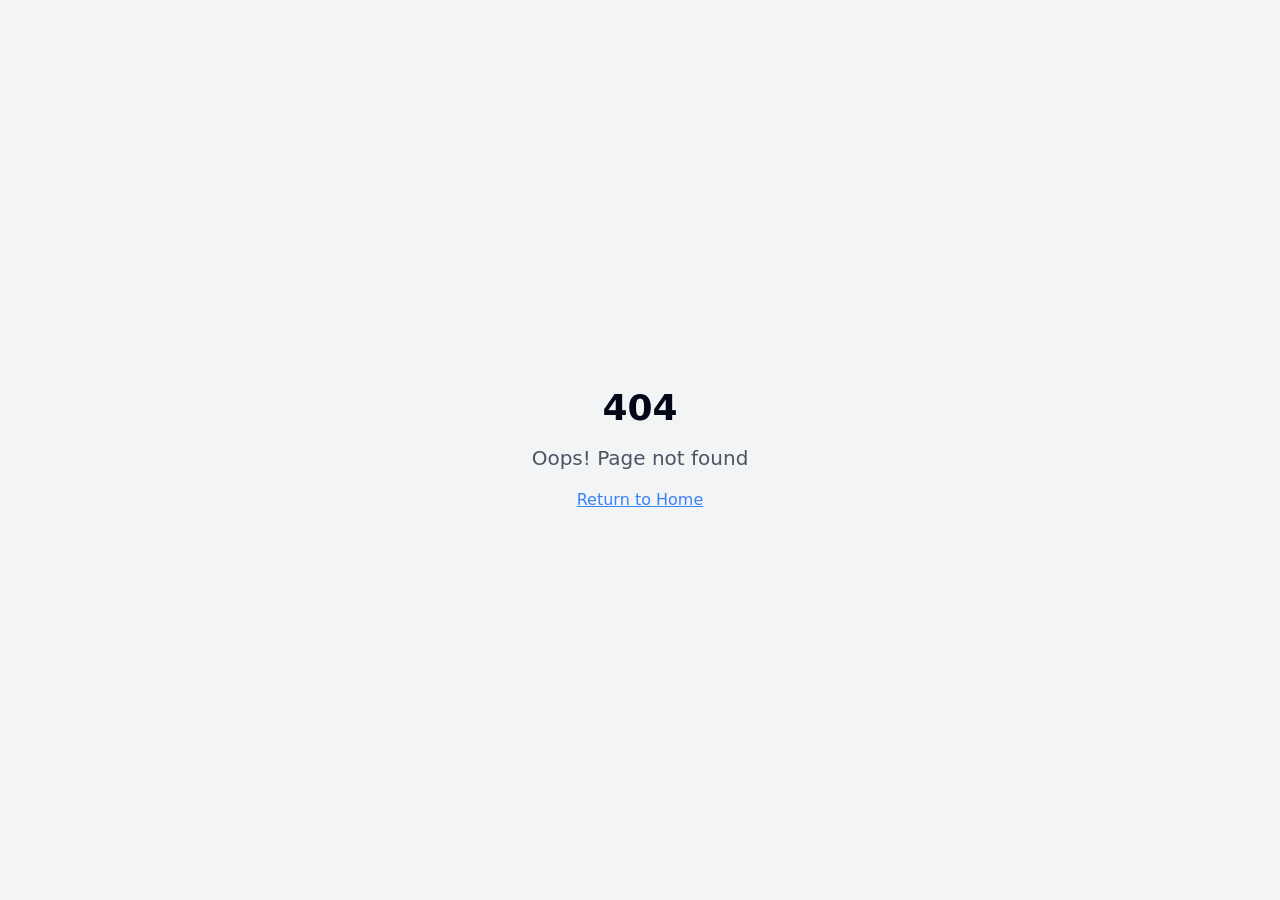
<file: index.html>
<!DOCTYPE html>
<html lang="en">
  <head>
    <meta charset="UTF-8" />
    <meta name="viewport" content="width=device-width, initial-scale=1.0" />
    <title>Our Minds</title>
    <meta name="description" content="Mental Health Platform for sharing stories and connecting with consultants" />
    <meta name="author" content="Bornelabs" />

    <!-- PWA Meta Tags -->
    <meta name="theme-color" content="#012C02" />
    <meta name="mobile-web-app-capable" content="yes" />
    <meta name="apple-mobile-web-app-capable" content="yes" />
    <meta name="apple-mobile-web-app-status-bar-style" content="black-translucent" />
    <meta name="apple-mobile-web-app-title" content="Our Minds" />
    <meta name="msapplication-TileColor" content="#012C02" />
    <meta name="msapplication-tap-highlight" content="no" />

    <!-- PWA Manifest -->
    <link rel="manifest" href="/manifest.json" />

    <!-- PWA Icons -->
    <link rel="icon" href="/icons/pwa-icon-512.jpg" type="image/jpeg" />
    
    <!-- Apple Touch Icons -->
    <link rel="apple-touch-icon" sizes="152x152" href="/icons/pwa-icon-512.jpg" />
    <link rel="apple-touch-icon" sizes="180x180" href="/icons/pwa-icon-512.jpg" />

    <meta property="og:title" content="Our Minds" />
    <meta property="og:description" content="Mental Health Platform for sharing stories and connecting with consultants" />
    <meta property="og:type" content="website" />
    <meta property="og:image" content="/icons/pwa-icon-512.jpg" />

    <!-- GitHub Pages SPA redirect decode script - runs before React app -->
    <script>
      (function() {
        // Handle session storage redirect from 404.html
        var redirect = sessionStorage.redirect;
        delete sessionStorage.redirect;
        
        if (redirect && redirect !== location.href) {
          history.replaceState(null, null, redirect);
          return;
        }
        
        // Check if we have an encoded path from 404.html redirect
        var search = window.location.search;
        if (search.startsWith('?p=/')) {
          var route = decodeURIComponent(search.slice(4));
          
          // Clean up the route - handle various edge cases
          if (route.startsWith('/')) {
            // Extract hash if present
            var hashIndex = route.indexOf('#');
            var hash = hashIndex >= 0 ? route.slice(hashIndex) : '';
            var pathAndSearch = hashIndex >= 0 ? route.slice(0, hashIndex) : route;
            
            // Extract search params if present (they come after &)
            var searchIndex = pathAndSearch.indexOf('&');
            var pathname = searchIndex >= 0 ? pathAndSearch.slice(0, searchIndex) : pathAndSearch;
            var searchParams = searchIndex >= 0 ? '?' + pathAndSearch.slice(searchIndex + 1) : '';
            
            // Restore the original URL
            var newUrl = pathname + searchParams + hash;
            history.replaceState(null, null, newUrl);
            
            // Remove the redirect parameter from URL
            if (window.location.search.includes('p=/')) {
              var cleanUrl = window.location.origin + newUrl;
              window.location.replace(cleanUrl);
            }
          }
        }
      })();
    </script>
    
    <script type="module" crossorigin src="/assets/index-CvhVXczW.js"></script>
    <link rel="modulepreload" crossorigin href="/assets/vendor-CsPsgsBv.js">
    <link rel="modulepreload" crossorigin href="/assets/ui-BG7jjlrC.js">
    <link rel="modulepreload" crossorigin href="/assets/router-J7O6VmFe.js">
    <link rel="modulepreload" crossorigin href="/assets/query-C_TmXHuV.js">
    <link rel="modulepreload" crossorigin href="/assets/utils-EL5wpLGY.js">
    <link rel="modulepreload" crossorigin href="/assets/supabase-DoZrjKS4.js">
    <link rel="stylesheet" crossorigin href="/assets/index-D8OO6SCX.css">
  </head>

  <body>
    <div id="root"></div>
    <!-- Bornelabs-->
    <script src="https://cdn.gpteng.co/gptengineer.js" type="module"></script>

  </body>
</html>
</file>
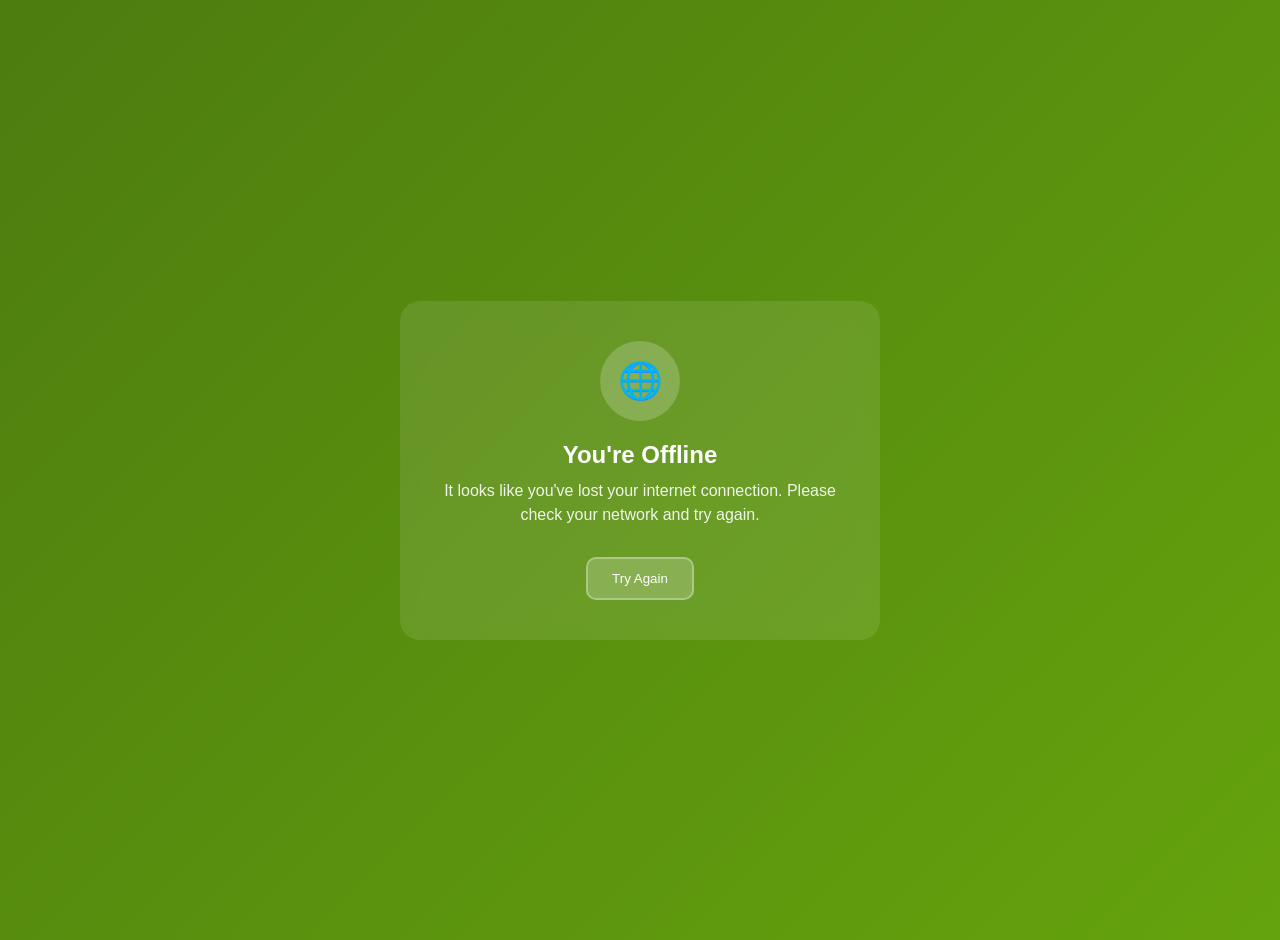
<file: offline.html>
<!DOCTYPE html>
<html lang="en">
<head>
    <meta charset="UTF-8">
    <meta name="viewport" content="width=device-width, initial-scale=1.0">
    <title>Our Minds - Offline</title>
    <style>
        body {
            font-family: -apple-system, BlinkMacSystemFont, 'Segoe UI', Roboto, sans-serif;
            margin: 0;
            padding: 20px;
            background: linear-gradient(135deg, #4d7c0f 0%, #65a30d 100%);
            color: white;
            min-height: 100vh;
            display: flex;
            align-items: center;
            justify-content: center;
            text-align: center;
        }
        .container {
            max-width: 400px;
            padding: 40px;
            background: rgba(255, 255, 255, 0.1);
            border-radius: 20px;
            backdrop-filter: blur(10px);
        }
        .icon {
            width: 80px;
            height: 80px;
            margin: 0 auto 20px;
            background: rgba(255, 255, 255, 0.2);
            border-radius: 50%;
            display: flex;
            align-items: center;
            justify-content: center;
            font-size: 36px;
        }
        h1 {
            margin: 0 0 10px;
            font-size: 24px;
            font-weight: 600;
        }
        p {
            margin: 0 0 30px;
            opacity: 0.9;
            line-height: 1.5;
        }
        .btn {
            background: rgba(255, 255, 255, 0.2);
            border: 2px solid rgba(255, 255, 255, 0.3);
            color: white;
            padding: 12px 24px;
            border-radius: 10px;
            text-decoration: none;
            display: inline-block;
            font-weight: 500;
            transition: all 0.3s ease;
            cursor: pointer;
        }
        .btn:hover {
            background: rgba(255, 255, 255, 0.3);
            transform: translateY(-2px);
        }
    </style>
</head>
<body>
    <div class="container">
        <div class="icon">🌐</div>
        <h1>You're Offline</h1>
        <p>It looks like you've lost your internet connection. Please check your network and try again.</p>
        <button class="btn" onclick="window.location.reload()">Try Again</button>
    </div>
</body>
</html>
</file>
<file: assets/index-D8OO6SCX.css>
*,:before,:after{--tw-border-spacing-x: 0;--tw-border-spacing-y: 0;--tw-translate-x: 0;--tw-translate-y: 0;--tw-rotate: 0;--tw-skew-x: 0;--tw-skew-y: 0;--tw-scale-x: 1;--tw-scale-y: 1;--tw-pan-x: ;--tw-pan-y: ;--tw-pinch-zoom: ;--tw-scroll-snap-strictness: proximity;--tw-gradient-from-position: ;--tw-gradient-via-position: ;--tw-gradient-to-position: ;--tw-ordinal: ;--tw-slashed-zero: ;--tw-numeric-figure: ;--tw-numeric-spacing: ;--tw-numeric-fraction: ;--tw-ring-inset: ;--tw-ring-offset-width: 0px;--tw-ring-offset-color: #fff;--tw-ring-color: rgb(59 130 246 / .5);--tw-ring-offset-shadow: 0 0 #0000;--tw-ring-shadow: 0 0 #0000;--tw-shadow: 0 0 #0000;--tw-shadow-colored: 0 0 #0000;--tw-blur: ;--tw-brightness: ;--tw-contrast: ;--tw-grayscale: ;--tw-hue-rotate: ;--tw-invert: ;--tw-saturate: ;--tw-sepia: ;--tw-drop-shadow: ;--tw-backdrop-blur: ;--tw-backdrop-brightness: ;--tw-backdrop-contrast: ;--tw-backdrop-grayscale: ;--tw-backdrop-hue-rotate: ;--tw-backdrop-invert: ;--tw-backdrop-opacity: ;--tw-backdrop-saturate: ;--tw-backdrop-sepia: ;--tw-contain-size: ;--tw-contain-layout: ;--tw-contain-paint: ;--tw-contain-style: }::backdrop{--tw-border-spacing-x: 0;--tw-border-spacing-y: 0;--tw-translate-x: 0;--tw-translate-y: 0;--tw-rotate: 0;--tw-skew-x: 0;--tw-skew-y: 0;--tw-scale-x: 1;--tw-scale-y: 1;--tw-pan-x: ;--tw-pan-y: ;--tw-pinch-zoom: ;--tw-scroll-snap-strictness: proximity;--tw-gradient-from-position: ;--tw-gradient-via-position: ;--tw-gradient-to-position: ;--tw-ordinal: ;--tw-slashed-zero: ;--tw-numeric-figure: ;--tw-numeric-spacing: ;--tw-numeric-fraction: ;--tw-ring-inset: ;--tw-ring-offset-width: 0px;--tw-ring-offset-color: #fff;--tw-ring-color: rgb(59 130 246 / .5);--tw-ring-offset-shadow: 0 0 #0000;--tw-ring-shadow: 0 0 #0000;--tw-shadow: 0 0 #0000;--tw-shadow-colored: 0 0 #0000;--tw-blur: ;--tw-brightness: ;--tw-contrast: ;--tw-grayscale: ;--tw-hue-rotate: ;--tw-invert: ;--tw-saturate: ;--tw-sepia: ;--tw-drop-shadow: ;--tw-backdrop-blur: ;--tw-backdrop-brightness: ;--tw-backdrop-contrast: ;--tw-backdrop-grayscale: ;--tw-backdrop-hue-rotate: ;--tw-backdrop-invert: ;--tw-backdrop-opacity: ;--tw-backdrop-saturate: ;--tw-backdrop-sepia: ;--tw-contain-size: ;--tw-contain-layout: ;--tw-contain-paint: ;--tw-contain-style: }*,:before,:after{box-sizing:border-box;border-width:0;border-style:solid;border-color:#e5e7eb}:before,:after{--tw-content: ""}html,:host{line-height:1.5;-webkit-text-size-adjust:100%;-moz-tab-size:4;-o-tab-size:4;tab-size:4;font-family:ui-sans-serif,system-ui,sans-serif,"Apple Color Emoji","Segoe UI Emoji",Segoe UI Symbol,"Noto Color Emoji";font-feature-settings:normal;font-variation-settings:normal;-webkit-tap-highlight-color:transparent}body{margin:0;line-height:inherit}hr{height:0;color:inherit;border-top-width:1px}abbr:where([title]){-webkit-text-decoration:underline dotted;text-decoration:underline dotted}h1,h2,h3,h4,h5,h6{font-size:inherit;font-weight:inherit}a{color:inherit;text-decoration:inherit}b,strong{font-weight:bolder}code,kbd,samp,pre{font-family:ui-monospace,SFMono-Regular,Menlo,Monaco,Consolas,Liberation Mono,Courier New,monospace;font-feature-settings:normal;font-variation-settings:normal;font-size:1em}small{font-size:80%}sub,sup{font-size:75%;line-height:0;position:relative;vertical-align:baseline}sub{bottom:-.25em}sup{top:-.5em}table{text-indent:0;border-color:inherit;border-collapse:collapse}button,input,optgroup,select,textarea{font-family:inherit;font-feature-settings:inherit;font-variation-settings:inherit;font-size:100%;font-weight:inherit;line-height:inherit;letter-spacing:inherit;color:inherit;margin:0;padding:0}button,select{text-transform:none}button,input:where([type=button]),input:where([type=reset]),input:where([type=submit]){-webkit-appearance:button;background-color:transparent;background-image:none}:-moz-focusring{outline:auto}:-moz-ui-invalid{box-shadow:none}progress{vertical-align:baseline}::-webkit-inner-spin-button,::-webkit-outer-spin-button{height:auto}[type=search]{-webkit-appearance:textfield;outline-offset:-2px}::-webkit-search-decoration{-webkit-appearance:none}::-webkit-file-upload-button{-webkit-appearance:button;font:inherit}summary{display:list-item}blockquote,dl,dd,h1,h2,h3,h4,h5,h6,hr,figure,p,pre{margin:0}fieldset{margin:0;padding:0}legend{padding:0}ol,ul,menu{list-style:none;margin:0;padding:0}dialog{padding:0}textarea{resize:vertical}input::-moz-placeholder,textarea::-moz-placeholder{opacity:1;color:#9ca3af}input::placeholder,textarea::placeholder{opacity:1;color:#9ca3af}button,[role=button]{cursor:pointer}:disabled{cursor:default}img,svg,video,canvas,audio,iframe,embed,object{display:block;vertical-align:middle}img,video{max-width:100%;height:auto}[hidden]:where(:not([hidden=until-found])){display:none}:root{--background: 0 0% 100%;--foreground: 222.2 84% 4.9%;--card: 0 0% 100%;--card-foreground: 222.2 84% 4.9%;--popover: 0 0% 100%;--popover-foreground: 222.2 84% 4.9%;--primary: 120 50% 30%;--primary-foreground: 210 40% 98%;--secondary: 210 40% 96.1%;--secondary-foreground: 222.2 47.4% 11.2%;--muted: 210 40% 96.1%;--muted-foreground: 215.4 16.3% 46.9%;--accent: 120 40% 94%;--accent-foreground: 222.2 47.4% 11.2%;--destructive: 0 84.2% 60.2%;--destructive-foreground: 210 40% 98%;--border: 214.3 31.8% 91.4%;--input: 214.3 31.8% 91.4%;--ring: 120 50% 30%;--radius: .5rem}.dark{--background: 0 0% 0%;--foreground: 0 0% 98%;--card: 0 0% 8%;--card-foreground: 0 0% 98%;--popover: 0 0% 8%;--popover-foreground: 0 0% 98%;--primary: 120 100% 11%;--primary-foreground: 0 0% 98%;--secondary: 0 0% 12%;--secondary-foreground: 0 0% 98%;--muted: 0 0% 12%;--muted-foreground: 0 0% 65%;--accent: 120 100% 6%;--accent-foreground: 0 0% 98%;--destructive: 0 62.8% 30.6%;--destructive-foreground: 0 0% 98%;--border: 0 0% 20%;--input: 0 0% 15%;--ring: 120 100% 11%}*{border-color:hsl(var(--border))}html,body,#root{height:100%;overflow:hidden}body{background-color:hsl(var(--background));color:hsl(var(--foreground))}*{scrollbar-width:thin}:root *{scrollbar-color:#68b250 #f0f9ed}:root *::-webkit-scrollbar{width:8px;height:8px}:root *::-webkit-scrollbar-track{background:#f0f9ed;border-radius:4px}:root *::-webkit-scrollbar-thumb{background:#68b250;border-radius:4px;border:1px solid #dcf0d4}:root *::-webkit-scrollbar-thumb:hover{background:#4c9331}:root *::-webkit-scrollbar-thumb:active{background:#3a7626}:root *::-webkit-scrollbar-corner{background:#f0f9ed}.dark *{scrollbar-color:#025803 #1a1a1a}.dark *::-webkit-scrollbar{width:8px;height:8px}.dark *::-webkit-scrollbar-track{background:#1a1a1a;border-radius:4px}.dark *::-webkit-scrollbar-thumb{background:#025803;border-radius:4px;border:1px solid #333333}.dark *::-webkit-scrollbar-thumb:hover{background:#037004}.dark *::-webkit-scrollbar-thumb:active{background:#014502}.dark *::-webkit-scrollbar-corner{background:#1a1a1a}.scrollbar-thin::-webkit-scrollbar{width:6px;height:6px}:root .scrollbar-thin::-webkit-scrollbar-thumb{background:#92ce7f;border:none}:root .scrollbar-thin::-webkit-scrollbar-thumb:hover{background:#68b250}.dark .scrollbar-thin::-webkit-scrollbar-thumb{background:#025803;border:none}.dark .scrollbar-thin::-webkit-scrollbar-thumb:hover{background:#037004}.scrollbar-hide{-ms-overflow-style:none;scrollbar-width:none}.scrollbar-hide::-webkit-scrollbar{display:none}.\!container{width:100%!important;margin-right:auto!important;margin-left:auto!important;padding-right:2rem!important;padding-left:2rem!important}.container{width:100%;margin-right:auto;margin-left:auto;padding-right:2rem;padding-left:2rem}@media (min-width: 1400px){.\!container{max-width:1400px!important}.container{max-width:1400px}}.sidebar-link.\!active{--tw-bg-opacity: 1;background-color:rgb(220 240 212 / var(--tw-bg-opacity, 1));--tw-text-opacity: 1;color:rgb(48 93 33 / var(--tw-text-opacity, 1))}.sidebar-link.\!active:is(.dark *){--tw-bg-opacity: 1;background-color:rgb(2 88 3 / var(--tw-bg-opacity, 1));--tw-text-opacity: 1;color:rgb(146 206 127 / var(--tw-text-opacity, 1))}.sidebar-link.active{--tw-bg-opacity: 1;background-color:rgb(220 240 212 / var(--tw-bg-opacity, 1));--tw-text-opacity: 1;color:rgb(48 93 33 / var(--tw-text-opacity, 1))}.sidebar-link.active:is(.dark *){--tw-bg-opacity: 1;background-color:rgb(2 88 3 / var(--tw-bg-opacity, 1));--tw-text-opacity: 1;color:rgb(146 206 127 / var(--tw-text-opacity, 1))}.sr-only{position:absolute;width:1px;height:1px;padding:0;margin:-1px;overflow:hidden;clip:rect(0,0,0,0);white-space:nowrap;border-width:0}.pointer-events-none{pointer-events:none}.pointer-events-auto{pointer-events:auto}.visible{visibility:visible}.invisible{visibility:hidden}.static{position:static}.fixed{position:fixed}.absolute{position:absolute}.relative{position:relative}.sticky{position:sticky}.inset-0{inset:0}.inset-x-0{left:0;right:0}.inset-y-0{top:0;bottom:0}.-bottom-0\.5{bottom:-.125rem}.-bottom-1{bottom:-.25rem}.-bottom-1\.5{bottom:-.375rem}.-bottom-12{bottom:-3rem}.-bottom-2{bottom:-.5rem}.-left-12{left:-3rem}.-right-0\.5{right:-.125rem}.-right-1{right:-.25rem}.-right-1\.5{right:-.375rem}.-right-12{right:-3rem}.-right-2{right:-.5rem}.-top-1{top:-.25rem}.-top-12{top:-3rem}.bottom-0{bottom:0}.bottom-4{bottom:1rem}.left-0{left:0}.left-1{left:.25rem}.left-1\/2{left:50%}.left-2{left:.5rem}.left-2\.5{left:.625rem}.left-3{left:.75rem}.left-4{left:1rem}.left-\[50\%\]{left:50%}.right-0{right:0}.right-1{right:.25rem}.right-2{right:.5rem}.right-3{right:.75rem}.right-4{right:1rem}.top-0{top:0}.top-1{top:.25rem}.top-1\.5{top:.375rem}.top-1\/2{top:50%}.top-14{top:3.5rem}.top-2{top:.5rem}.top-20{top:5rem}.top-3{top:.75rem}.top-3\.5{top:.875rem}.top-4{top:1rem}.top-\[1px\]{top:1px}.top-\[50\%\]{top:50%}.top-\[60\%\]{top:60%}.top-full{top:100%}.isolate{isolation:isolate}.-z-10{z-index:-10}.z-10{z-index:10}.z-20{z-index:20}.z-30{z-index:30}.z-40{z-index:40}.z-50{z-index:50}.z-\[100\]{z-index:100}.z-\[110\]{z-index:110}.z-\[1\]{z-index:1}.z-\[90\]{z-index:90}.col-span-1{grid-column:span 1 / span 1}.col-span-full{grid-column:1 / -1}.-mx-1{margin-left:-.25rem;margin-right:-.25rem}.mx-1{margin-left:.25rem;margin-right:.25rem}.mx-2{margin-left:.5rem;margin-right:.5rem}.mx-3\.5{margin-left:.875rem;margin-right:.875rem}.mx-auto{margin-left:auto;margin-right:auto}.my-0\.5{margin-top:.125rem;margin-bottom:.125rem}.my-1{margin-top:.25rem;margin-bottom:.25rem}.-ml-2{margin-left:-.5rem}.-ml-4{margin-left:-1rem}.-mt-4{margin-top:-1rem}.mb-0\.5{margin-bottom:.125rem}.mb-1{margin-bottom:.25rem}.mb-12{margin-bottom:3rem}.mb-2{margin-bottom:.5rem}.mb-3{margin-bottom:.75rem}.mb-4{margin-bottom:1rem}.mb-6{margin-bottom:1.5rem}.mb-8{margin-bottom:2rem}.ml-0{margin-left:0}.ml-1{margin-left:.25rem}.ml-12{margin-left:3rem}.ml-2{margin-left:.5rem}.ml-3{margin-left:.75rem}.ml-6{margin-left:1.5rem}.ml-auto{margin-left:auto}.mr-1{margin-right:.25rem}.mr-2{margin-right:.5rem}.mt-0\.5{margin-top:.125rem}.mt-1{margin-top:.25rem}.mt-1\.5{margin-top:.375rem}.mt-2{margin-top:.5rem}.mt-24{margin-top:6rem}.mt-3{margin-top:.75rem}.mt-4{margin-top:1rem}.mt-6{margin-top:1.5rem}.mt-8{margin-top:2rem}.mt-auto{margin-top:auto}.line-clamp-1{overflow:hidden;display:-webkit-box;-webkit-box-orient:vertical;-webkit-line-clamp:1}.line-clamp-2{overflow:hidden;display:-webkit-box;-webkit-box-orient:vertical;-webkit-line-clamp:2}.line-clamp-3{overflow:hidden;display:-webkit-box;-webkit-box-orient:vertical;-webkit-line-clamp:3}.line-clamp-5{overflow:hidden;display:-webkit-box;-webkit-box-orient:vertical;-webkit-line-clamp:5}.block{display:block}.flex{display:flex}.inline-flex{display:inline-flex}.table{display:table}.grid{display:grid}.hidden{display:none}.aspect-\[2\/1\]{aspect-ratio:2/1}.aspect-\[4\/3\]{aspect-ratio:4/3}.aspect-square{aspect-ratio:1 / 1}.aspect-video{aspect-ratio:16 / 9}.size-4{width:1rem;height:1rem}.h-0\.5{height:.125rem}.h-1\.5{height:.375rem}.h-10{height:2.5rem}.h-11{height:2.75rem}.h-12{height:3rem}.h-14{height:3.5rem}.h-16{height:4rem}.h-2{height:.5rem}.h-2\.5{height:.625rem}.h-2\/5{height:40%}.h-20{height:5rem}.h-24{height:6rem}.h-3{height:.75rem}.h-3\.5{height:.875rem}.h-3\/5{height:60%}.h-32{height:8rem}.h-4{height:1rem}.h-40{height:10rem}.h-48{height:12rem}.h-5{height:1.25rem}.h-6{height:1.5rem}.h-64{height:16rem}.h-7{height:1.75rem}.h-8{height:2rem}.h-9{height:2.25rem}.h-96{height:24rem}.h-\[1\.2rem\]{height:1.2rem}.h-\[1px\]{height:1px}.h-\[200px\]{height:200px}.h-\[52px\]{height:52px}.h-\[73px\]{height:73px}.h-\[calc\(100vh-12rem\)\]{height:calc(100vh - 12rem)}.h-\[calc\(100vh-3\.5rem\)\]{height:calc(100vh - 3.5rem)}.h-\[var\(--radix-navigation-menu-viewport-height\)\]{height:var(--radix-navigation-menu-viewport-height)}.h-\[var\(--radix-select-trigger-height\)\]{height:var(--radix-select-trigger-height)}.h-auto{height:auto}.h-full{height:100%}.h-px{height:1px}.h-screen{height:100vh}.h-svh{height:100svh}.max-h-32{max-height:8rem}.max-h-40{max-height:10rem}.max-h-48{max-height:12rem}.max-h-64{max-height:16rem}.max-h-96{max-height:24rem}.max-h-\[300px\]{max-height:300px}.max-h-\[90vh\]{max-height:90vh}.max-h-\[calc\(100vh-16rem\)\]{max-height:calc(100vh - 16rem)}.max-h-\[calc\(90vh-100px\)\]{max-height:calc(90vh - 100px)}.max-h-screen{max-height:100vh}.min-h-0{min-height:0px}.min-h-\[100px\]{min-height:100px}.min-h-\[120px\]{min-height:120px}.min-h-\[200px\]{min-height:200px}.min-h-\[300px\]{min-height:300px}.min-h-\[44px\]{min-height:44px}.min-h-\[50vh\]{min-height:50vh}.min-h-\[52px\]{min-height:52px}.min-h-\[60px\]{min-height:60px}.min-h-\[80px\]{min-height:80px}.min-h-\[calc\(100vh-8rem\)\]{min-height:calc(100vh - 8rem)}.min-h-screen{min-height:100vh}.min-h-svh{min-height:100svh}.w-0{width:0px}.w-1{width:.25rem}.w-1\.5{width:.375rem}.w-1\/2{width:50%}.w-10{width:2.5rem}.w-11{width:2.75rem}.w-12{width:3rem}.w-16{width:4rem}.w-2{width:.5rem}.w-2\.5{width:.625rem}.w-2\/3{width:66.666667%}.w-20{width:5rem}.w-24{width:6rem}.w-3{width:.75rem}.w-3\.5{width:.875rem}.w-3\/4{width:75%}.w-32{width:8rem}.w-4{width:1rem}.w-4\/6{width:66.666667%}.w-40{width:10rem}.w-48{width:12rem}.w-5{width:1.25rem}.w-5\/6{width:83.333333%}.w-56{width:14rem}.w-6{width:1.5rem}.w-64{width:16rem}.w-7{width:1.75rem}.w-72{width:18rem}.w-8{width:2rem}.w-80{width:20rem}.w-9{width:2.25rem}.w-\[--sidebar-width\]{width:var(--sidebar-width)}.w-\[1\.2rem\]{width:1.2rem}.w-\[100px\]{width:100px}.w-\[1px\]{width:1px}.w-auto{width:auto}.w-fit{width:-moz-fit-content;width:fit-content}.w-full{width:100%}.w-max{width:-moz-max-content;width:max-content}.w-px{width:1px}.min-w-0{min-width:0px}.min-w-5{min-width:1.25rem}.min-w-\[12rem\]{min-width:12rem}.min-w-\[18px\]{min-width:18px}.min-w-\[20px\]{min-width:20px}.min-w-\[8rem\]{min-width:8rem}.min-w-\[var\(--radix-select-trigger-width\)\]{min-width:var(--radix-select-trigger-width)}.max-w-2xl{max-width:42rem}.max-w-3xl{max-width:48rem}.max-w-4xl{max-width:56rem}.max-w-6xl{max-width:72rem}.max-w-7xl{max-width:80rem}.max-w-\[--skeleton-width\]{max-width:var(--skeleton-width)}.max-w-\[70\%\]{max-width:70%}.max-w-\[85\%\]{max-width:85%}.max-w-full{max-width:100%}.max-w-lg{max-width:32rem}.max-w-max{max-width:-moz-max-content;max-width:max-content}.max-w-md{max-width:28rem}.max-w-none{max-width:none}.max-w-sm{max-width:24rem}.flex-1{flex:1 1 0%}.flex-shrink-0,.shrink-0{flex-shrink:0}.grow{flex-grow:1}.grow-0{flex-grow:0}.basis-full{flex-basis:100%}.caption-bottom{caption-side:bottom}.border-collapse{border-collapse:collapse}.-translate-x-1\/2{--tw-translate-x: -50%;transform:translate(var(--tw-translate-x),var(--tw-translate-y)) rotate(var(--tw-rotate)) skew(var(--tw-skew-x)) skewY(var(--tw-skew-y)) scaleX(var(--tw-scale-x)) scaleY(var(--tw-scale-y))}.-translate-x-full{--tw-translate-x: -100%;transform:translate(var(--tw-translate-x),var(--tw-translate-y)) rotate(var(--tw-rotate)) skew(var(--tw-skew-x)) skewY(var(--tw-skew-y)) scaleX(var(--tw-scale-x)) scaleY(var(--tw-scale-y))}.-translate-x-px{--tw-translate-x: -1px;transform:translate(var(--tw-translate-x),var(--tw-translate-y)) rotate(var(--tw-rotate)) skew(var(--tw-skew-x)) skewY(var(--tw-skew-y)) scaleX(var(--tw-scale-x)) scaleY(var(--tw-scale-y))}.-translate-y-1\/2{--tw-translate-y: -50%;transform:translate(var(--tw-translate-x),var(--tw-translate-y)) rotate(var(--tw-rotate)) skew(var(--tw-skew-x)) skewY(var(--tw-skew-y)) scaleX(var(--tw-scale-x)) scaleY(var(--tw-scale-y))}.translate-x-0{--tw-translate-x: 0px;transform:translate(var(--tw-translate-x),var(--tw-translate-y)) rotate(var(--tw-rotate)) skew(var(--tw-skew-x)) skewY(var(--tw-skew-y)) scaleX(var(--tw-scale-x)) scaleY(var(--tw-scale-y))}.translate-x-\[-50\%\]{--tw-translate-x: -50%;transform:translate(var(--tw-translate-x),var(--tw-translate-y)) rotate(var(--tw-rotate)) skew(var(--tw-skew-x)) skewY(var(--tw-skew-y)) scaleX(var(--tw-scale-x)) scaleY(var(--tw-scale-y))}.translate-x-px{--tw-translate-x: 1px;transform:translate(var(--tw-translate-x),var(--tw-translate-y)) rotate(var(--tw-rotate)) skew(var(--tw-skew-x)) skewY(var(--tw-skew-y)) scaleX(var(--tw-scale-x)) scaleY(var(--tw-scale-y))}.translate-y-\[-50\%\]{--tw-translate-y: -50%;transform:translate(var(--tw-translate-x),var(--tw-translate-y)) rotate(var(--tw-rotate)) skew(var(--tw-skew-x)) skewY(var(--tw-skew-y)) scaleX(var(--tw-scale-x)) scaleY(var(--tw-scale-y))}.rotate-0{--tw-rotate: 0deg;transform:translate(var(--tw-translate-x),var(--tw-translate-y)) rotate(var(--tw-rotate)) skew(var(--tw-skew-x)) skewY(var(--tw-skew-y)) scaleX(var(--tw-scale-x)) scaleY(var(--tw-scale-y))}.rotate-45{--tw-rotate: 45deg;transform:translate(var(--tw-translate-x),var(--tw-translate-y)) rotate(var(--tw-rotate)) skew(var(--tw-skew-x)) skewY(var(--tw-skew-y)) scaleX(var(--tw-scale-x)) scaleY(var(--tw-scale-y))}.rotate-90{--tw-rotate: 90deg;transform:translate(var(--tw-translate-x),var(--tw-translate-y)) rotate(var(--tw-rotate)) skew(var(--tw-skew-x)) skewY(var(--tw-skew-y)) scaleX(var(--tw-scale-x)) scaleY(var(--tw-scale-y))}.scale-0{--tw-scale-x: 0;--tw-scale-y: 0;transform:translate(var(--tw-translate-x),var(--tw-translate-y)) rotate(var(--tw-rotate)) skew(var(--tw-skew-x)) skewY(var(--tw-skew-y)) scaleX(var(--tw-scale-x)) scaleY(var(--tw-scale-y))}.scale-100{--tw-scale-x: 1;--tw-scale-y: 1;transform:translate(var(--tw-translate-x),var(--tw-translate-y)) rotate(var(--tw-rotate)) skew(var(--tw-skew-x)) skewY(var(--tw-skew-y)) scaleX(var(--tw-scale-x)) scaleY(var(--tw-scale-y))}.scale-105{--tw-scale-x: 1.05;--tw-scale-y: 1.05;transform:translate(var(--tw-translate-x),var(--tw-translate-y)) rotate(var(--tw-rotate)) skew(var(--tw-skew-x)) skewY(var(--tw-skew-y)) scaleX(var(--tw-scale-x)) scaleY(var(--tw-scale-y))}.transform{transform:translate(var(--tw-translate-x),var(--tw-translate-y)) rotate(var(--tw-rotate)) skew(var(--tw-skew-x)) skewY(var(--tw-skew-y)) scaleX(var(--tw-scale-x)) scaleY(var(--tw-scale-y))}@keyframes fade-in{0%{opacity:0}to{opacity:1}}.animate-fade-in{animation:fade-in .3s ease-out}@keyframes pulse{50%{opacity:.5}}.animate-pulse{animation:pulse 2s cubic-bezier(.4,0,.6,1) infinite}@keyframes spin{to{transform:rotate(360deg)}}.animate-spin{animation:spin 1s linear infinite}.cursor-default{cursor:default}.cursor-not-allowed{cursor:not-allowed}.cursor-pointer{cursor:pointer}.touch-none{touch-action:none}.touch-manipulation{touch-action:manipulation}.select-none{-webkit-user-select:none;-moz-user-select:none;user-select:none}.resize-none{resize:none}.list-none{list-style-type:none}.grid-cols-1{grid-template-columns:repeat(1,minmax(0,1fr))}.grid-cols-2{grid-template-columns:repeat(2,minmax(0,1fr))}.grid-cols-3{grid-template-columns:repeat(3,minmax(0,1fr))}.grid-cols-6{grid-template-columns:repeat(6,minmax(0,1fr))}.flex-row{flex-direction:row}.flex-col{flex-direction:column}.flex-col-reverse{flex-direction:column-reverse}.flex-wrap{flex-wrap:wrap}.items-start{align-items:flex-start}.items-end{align-items:flex-end}.items-center{align-items:center}.items-stretch{align-items:stretch}.justify-start{justify-content:flex-start}.justify-end{justify-content:flex-end}.justify-center{justify-content:center}.justify-between{justify-content:space-between}.justify-around{justify-content:space-around}.gap-1{gap:.25rem}.gap-1\.5{gap:.375rem}.gap-2{gap:.5rem}.gap-3{gap:.75rem}.gap-4{gap:1rem}.gap-6{gap:1.5rem}.gap-8{gap:2rem}.space-x-1>:not([hidden])~:not([hidden]){--tw-space-x-reverse: 0;margin-right:calc(.25rem * var(--tw-space-x-reverse));margin-left:calc(.25rem * calc(1 - var(--tw-space-x-reverse)))}.space-x-2>:not([hidden])~:not([hidden]){--tw-space-x-reverse: 0;margin-right:calc(.5rem * var(--tw-space-x-reverse));margin-left:calc(.5rem * calc(1 - var(--tw-space-x-reverse)))}.space-x-3>:not([hidden])~:not([hidden]){--tw-space-x-reverse: 0;margin-right:calc(.75rem * var(--tw-space-x-reverse));margin-left:calc(.75rem * calc(1 - var(--tw-space-x-reverse)))}.space-x-4>:not([hidden])~:not([hidden]){--tw-space-x-reverse: 0;margin-right:calc(1rem * var(--tw-space-x-reverse));margin-left:calc(1rem * calc(1 - var(--tw-space-x-reverse)))}.space-y-0>:not([hidden])~:not([hidden]){--tw-space-y-reverse: 0;margin-top:calc(0px * calc(1 - var(--tw-space-y-reverse)));margin-bottom:calc(0px * var(--tw-space-y-reverse))}.space-y-0\.5>:not([hidden])~:not([hidden]){--tw-space-y-reverse: 0;margin-top:calc(.125rem * calc(1 - var(--tw-space-y-reverse)));margin-bottom:calc(.125rem * var(--tw-space-y-reverse))}.space-y-1>:not([hidden])~:not([hidden]){--tw-space-y-reverse: 0;margin-top:calc(.25rem * calc(1 - var(--tw-space-y-reverse)));margin-bottom:calc(.25rem * var(--tw-space-y-reverse))}.space-y-1\.5>:not([hidden])~:not([hidden]){--tw-space-y-reverse: 0;margin-top:calc(.375rem * calc(1 - var(--tw-space-y-reverse)));margin-bottom:calc(.375rem * var(--tw-space-y-reverse))}.space-y-2>:not([hidden])~:not([hidden]){--tw-space-y-reverse: 0;margin-top:calc(.5rem * calc(1 - var(--tw-space-y-reverse)));margin-bottom:calc(.5rem * var(--tw-space-y-reverse))}.space-y-3>:not([hidden])~:not([hidden]){--tw-space-y-reverse: 0;margin-top:calc(.75rem * calc(1 - var(--tw-space-y-reverse)));margin-bottom:calc(.75rem * var(--tw-space-y-reverse))}.space-y-4>:not([hidden])~:not([hidden]){--tw-space-y-reverse: 0;margin-top:calc(1rem * calc(1 - var(--tw-space-y-reverse)));margin-bottom:calc(1rem * var(--tw-space-y-reverse))}.space-y-6>:not([hidden])~:not([hidden]){--tw-space-y-reverse: 0;margin-top:calc(1.5rem * calc(1 - var(--tw-space-y-reverse)));margin-bottom:calc(1.5rem * var(--tw-space-y-reverse))}.overflow-auto{overflow:auto}.overflow-hidden{overflow:hidden}.overflow-y-auto{overflow-y:auto}.overflow-x-hidden{overflow-x:hidden}.overscroll-contain{overscroll-behavior:contain}.truncate{overflow:hidden;text-overflow:ellipsis;white-space:nowrap}.whitespace-nowrap{white-space:nowrap}.whitespace-pre-wrap{white-space:pre-wrap}.break-words{overflow-wrap:break-word}.break-all{word-break:break-all}.rounded{border-radius:.25rem}.rounded-2xl{border-radius:1rem}.rounded-3xl{border-radius:1.5rem}.rounded-\[2px\]{border-radius:2px}.rounded-\[inherit\]{border-radius:inherit}.rounded-full{border-radius:9999px}.rounded-lg{border-radius:var(--radius)}.rounded-md{border-radius:calc(var(--radius) - 2px)}.rounded-none{border-radius:0}.rounded-sm{border-radius:calc(var(--radius) - 4px)}.rounded-xl{border-radius:.75rem}.rounded-b-xl{border-bottom-right-radius:.75rem;border-bottom-left-radius:.75rem}.rounded-t-2xl{border-top-left-radius:1rem;border-top-right-radius:1rem}.rounded-t-3xl{border-top-left-radius:1.5rem;border-top-right-radius:1.5rem}.rounded-t-\[10px\]{border-top-left-radius:10px;border-top-right-radius:10px}.rounded-t-lg{border-top-left-radius:var(--radius);border-top-right-radius:var(--radius)}.rounded-bl-none{border-bottom-left-radius:0}.rounded-br-none{border-bottom-right-radius:0}.rounded-tl-sm{border-top-left-radius:calc(var(--radius) - 4px)}.border{border-width:1px}.border-0{border-width:0px}.border-2{border-width:2px}.border-\[1\.5px\]{border-width:1.5px}.border-y{border-top-width:1px;border-bottom-width:1px}.border-b{border-bottom-width:1px}.border-b-0{border-bottom-width:0px}.border-b-2{border-bottom-width:2px}.border-l{border-left-width:1px}.border-l-2{border-left-width:2px}.border-r{border-right-width:1px}.border-r-2{border-right-width:2px}.border-t{border-top-width:1px}.border-dashed{border-style:dashed}.border-\[\#025803\]{--tw-border-opacity: 1;border-color:rgb(2 88 3 / var(--tw-border-opacity, 1))}.border-\[\#025803\]\/20{border-color:#02580333}.border-\[\#025803\]\/40{border-color:#02580366}.border-\[\#037004\]{--tw-border-opacity: 1;border-color:rgb(3 112 4 / var(--tw-border-opacity, 1))}.border-\[\#037004\]\/30{border-color:#0370044d}.border-\[--color-border\]{border-color:var(--color-border)}.border-blue-200{--tw-border-opacity: 1;border-color:rgb(191 219 254 / var(--tw-border-opacity, 1))}.border-blue-600{--tw-border-opacity: 1;border-color:rgb(37 99 235 / var(--tw-border-opacity, 1))}.border-border{border-color:hsl(var(--border))}.border-border\/30{border-color:hsl(var(--border) / .3)}.border-border\/50{border-color:hsl(var(--border) / .5)}.border-card{border-color:hsl(var(--card))}.border-destructive{border-color:hsl(var(--destructive))}.border-destructive\/50{border-color:hsl(var(--destructive) / .5)}.border-gray-100{--tw-border-opacity: 1;border-color:rgb(243 244 246 / var(--tw-border-opacity, 1))}.border-gray-200{--tw-border-opacity: 1;border-color:rgb(229 231 235 / var(--tw-border-opacity, 1))}.border-gray-200\/80{border-color:#e5e7ebcc}.border-gray-300{--tw-border-opacity: 1;border-color:rgb(209 213 219 / var(--tw-border-opacity, 1))}.border-gray-600{--tw-border-opacity: 1;border-color:rgb(75 85 99 / var(--tw-border-opacity, 1))}.border-gray-900{--tw-border-opacity: 1;border-color:rgb(17 24 39 / var(--tw-border-opacity, 1))}.border-green-200{--tw-border-opacity: 1;border-color:rgb(187 247 208 / var(--tw-border-opacity, 1))}.border-green-300{--tw-border-opacity: 1;border-color:rgb(134 239 172 / var(--tw-border-opacity, 1))}.border-green-500{--tw-border-opacity: 1;border-color:rgb(34 197 94 / var(--tw-border-opacity, 1))}.border-indigo-600{--tw-border-opacity: 1;border-color:rgb(79 70 229 / var(--tw-border-opacity, 1))}.border-input{border-color:hsl(var(--input))}.border-mental-green-200{--tw-border-opacity: 1;border-color:rgb(188 227 174 / var(--tw-border-opacity, 1))}.border-mental-green-600{--tw-border-opacity: 1;border-color:rgb(58 118 38 / var(--tw-border-opacity, 1))}.border-orange-600{--tw-border-opacity: 1;border-color:rgb(234 88 12 / var(--tw-border-opacity, 1))}.border-primary{border-color:hsl(var(--primary))}.border-primary-foreground\/30{border-color:hsl(var(--primary-foreground) / .3)}.border-primary\/50{border-color:hsl(var(--primary) / .5)}.border-purple-600{--tw-border-opacity: 1;border-color:rgb(147 51 234 / var(--tw-border-opacity, 1))}.border-red-200{--tw-border-opacity: 1;border-color:rgb(254 202 202 / var(--tw-border-opacity, 1))}.border-red-600{--tw-border-opacity: 1;border-color:rgb(220 38 38 / var(--tw-border-opacity, 1))}.border-transparent{border-color:transparent}.border-white{--tw-border-opacity: 1;border-color:rgb(255 255 255 / var(--tw-border-opacity, 1))}.border-white\/20{border-color:#fff3}.border-yellow-300{--tw-border-opacity: 1;border-color:rgb(253 224 71 / var(--tw-border-opacity, 1))}.border-l-transparent{border-left-color:transparent}.border-t-primary-foreground{border-top-color:hsl(var(--primary-foreground))}.border-t-transparent{border-top-color:transparent}.bg-\[\#025803\]{--tw-bg-opacity: 1;background-color:rgb(2 88 3 / var(--tw-bg-opacity, 1))}.bg-\[\#025803\]\/10{background-color:#0258031a}.bg-\[\#037004\]{--tw-bg-opacity: 1;background-color:rgb(3 112 4 / var(--tw-bg-opacity, 1))}.bg-\[\#037004\]\/20{background-color:#03700433}.bg-\[--color-bg\]{background-color:var(--color-bg)}.bg-accent{background-color:hsl(var(--accent))}.bg-background{background-color:hsl(var(--background))}.bg-black\/50{background-color:#00000080}.bg-black\/80{background-color:#000c}.bg-blue-100{--tw-bg-opacity: 1;background-color:rgb(219 234 254 / var(--tw-bg-opacity, 1))}.bg-blue-50{--tw-bg-opacity: 1;background-color:rgb(239 246 255 / var(--tw-bg-opacity, 1))}.bg-blue-500{--tw-bg-opacity: 1;background-color:rgb(59 130 246 / var(--tw-bg-opacity, 1))}.bg-blue-600{--tw-bg-opacity: 1;background-color:rgb(37 99 235 / var(--tw-bg-opacity, 1))}.bg-border{background-color:hsl(var(--border))}.bg-card{background-color:hsl(var(--card))}.bg-destructive{background-color:hsl(var(--destructive))}.bg-foreground{background-color:hsl(var(--foreground))}.bg-gray-100{--tw-bg-opacity: 1;background-color:rgb(243 244 246 / var(--tw-bg-opacity, 1))}.bg-gray-200{--tw-bg-opacity: 1;background-color:rgb(229 231 235 / var(--tw-bg-opacity, 1))}.bg-gray-300{--tw-bg-opacity: 1;background-color:rgb(209 213 219 / var(--tw-bg-opacity, 1))}.bg-gray-400{--tw-bg-opacity: 1;background-color:rgb(156 163 175 / var(--tw-bg-opacity, 1))}.bg-gray-50{--tw-bg-opacity: 1;background-color:rgb(249 250 251 / var(--tw-bg-opacity, 1))}.bg-gray-500{--tw-bg-opacity: 1;background-color:rgb(107 114 128 / var(--tw-bg-opacity, 1))}.bg-green-100{--tw-bg-opacity: 1;background-color:rgb(220 252 231 / var(--tw-bg-opacity, 1))}.bg-green-400{--tw-bg-opacity: 1;background-color:rgb(74 222 128 / var(--tw-bg-opacity, 1))}.bg-green-50{--tw-bg-opacity: 1;background-color:rgb(240 253 244 / var(--tw-bg-opacity, 1))}.bg-green-500{--tw-bg-opacity: 1;background-color:rgb(34 197 94 / var(--tw-bg-opacity, 1))}.bg-green-600{--tw-bg-opacity: 1;background-color:rgb(22 163 74 / var(--tw-bg-opacity, 1))}.bg-indigo-500{--tw-bg-opacity: 1;background-color:rgb(99 102 241 / var(--tw-bg-opacity, 1))}.bg-mental-green-100{--tw-bg-opacity: 1;background-color:rgb(220 240 212 / var(--tw-bg-opacity, 1))}.bg-mental-green-50{--tw-bg-opacity: 1;background-color:rgb(240 249 237 / var(--tw-bg-opacity, 1))}.bg-mental-green-600{--tw-bg-opacity: 1;background-color:rgb(58 118 38 / var(--tw-bg-opacity, 1))}.bg-muted{background-color:hsl(var(--muted))}.bg-muted\/20{background-color:hsl(var(--muted) / .2)}.bg-muted\/30{background-color:hsl(var(--muted) / .3)}.bg-muted\/50{background-color:hsl(var(--muted) / .5)}.bg-orange-50{--tw-bg-opacity: 1;background-color:rgb(255 247 237 / var(--tw-bg-opacity, 1))}.bg-orange-500{--tw-bg-opacity: 1;background-color:rgb(249 115 22 / var(--tw-bg-opacity, 1))}.bg-popover{background-color:hsl(var(--popover))}.bg-primary{background-color:hsl(var(--primary))}.bg-primary\/10{background-color:hsl(var(--primary) / .1)}.bg-primary\/20{background-color:hsl(var(--primary) / .2)}.bg-purple-100{--tw-bg-opacity: 1;background-color:rgb(243 232 255 / var(--tw-bg-opacity, 1))}.bg-purple-500{--tw-bg-opacity: 1;background-color:rgb(168 85 247 / var(--tw-bg-opacity, 1))}.bg-red-100{--tw-bg-opacity: 1;background-color:rgb(254 226 226 / var(--tw-bg-opacity, 1))}.bg-red-50{--tw-bg-opacity: 1;background-color:rgb(254 242 242 / var(--tw-bg-opacity, 1))}.bg-red-500{--tw-bg-opacity: 1;background-color:rgb(239 68 68 / var(--tw-bg-opacity, 1))}.bg-red-500\/10{background-color:#ef44441a}.bg-secondary{background-color:hsl(var(--secondary))}.bg-transparent{background-color:transparent}.bg-white{--tw-bg-opacity: 1;background-color:rgb(255 255 255 / var(--tw-bg-opacity, 1))}.bg-white\/10{background-color:#ffffff1a}.bg-white\/20{background-color:#fff3}.bg-white\/95{background-color:#fffffff2}.bg-yellow-100{--tw-bg-opacity: 1;background-color:rgb(254 249 195 / var(--tw-bg-opacity, 1))}.bg-yellow-50{--tw-bg-opacity: 1;background-color:rgb(254 252 232 / var(--tw-bg-opacity, 1))}.bg-gradient-to-br{background-image:linear-gradient(to bottom right,var(--tw-gradient-stops))}.bg-gradient-to-r{background-image:linear-gradient(to right,var(--tw-gradient-stops))}.bg-gradient-to-t{background-image:linear-gradient(to top,var(--tw-gradient-stops))}.from-\[\#025803\]{--tw-gradient-from: #025803 var(--tw-gradient-from-position);--tw-gradient-to: rgb(2 88 3 / 0) var(--tw-gradient-to-position);--tw-gradient-stops: var(--tw-gradient-from), var(--tw-gradient-to)}.from-\[\#025803\]\/10{--tw-gradient-from: rgb(2 88 3 / .1) var(--tw-gradient-from-position);--tw-gradient-to: rgb(2 88 3 / 0) var(--tw-gradient-to-position);--tw-gradient-stops: var(--tw-gradient-from), var(--tw-gradient-to)}.from-\[\#025803\]\/50{--tw-gradient-from: rgb(2 88 3 / .5) var(--tw-gradient-from-position);--tw-gradient-to: rgb(2 88 3 / 0) var(--tw-gradient-to-position);--tw-gradient-stops: var(--tw-gradient-from), var(--tw-gradient-to)}.from-\[\#025803\]\/80{--tw-gradient-from: rgb(2 88 3 / .8) var(--tw-gradient-from-position);--tw-gradient-to: rgb(2 88 3 / 0) var(--tw-gradient-to-position);--tw-gradient-stops: var(--tw-gradient-from), var(--tw-gradient-to)}.from-\[\#025803\]\/90{--tw-gradient-from: rgb(2 88 3 / .9) var(--tw-gradient-from-position);--tw-gradient-to: rgb(2 88 3 / 0) var(--tw-gradient-to-position);--tw-gradient-stops: var(--tw-gradient-from), var(--tw-gradient-to)}.from-gray-100{--tw-gradient-from: #f3f4f6 var(--tw-gradient-from-position);--tw-gradient-to: rgb(243 244 246 / 0) var(--tw-gradient-to-position);--tw-gradient-stops: var(--tw-gradient-from), var(--tw-gradient-to)}.from-gray-50{--tw-gradient-from: #f9fafb var(--tw-gradient-from-position);--tw-gradient-to: rgb(249 250 251 / 0) var(--tw-gradient-to-position);--tw-gradient-stops: var(--tw-gradient-from), var(--tw-gradient-to)}.from-mental-green-100{--tw-gradient-from: #dcf0d4 var(--tw-gradient-from-position);--tw-gradient-to: rgb(220 240 212 / 0) var(--tw-gradient-to-position);--tw-gradient-stops: var(--tw-gradient-from), var(--tw-gradient-to)}.from-white{--tw-gradient-from: #fff var(--tw-gradient-from-position);--tw-gradient-to: rgb(255 255 255 / 0) var(--tw-gradient-to-position);--tw-gradient-stops: var(--tw-gradient-from), var(--tw-gradient-to)}.via-\[\#025803\]\/40{--tw-gradient-to: rgb(2 88 3 / 0) var(--tw-gradient-to-position);--tw-gradient-stops: var(--tw-gradient-from), rgb(2 88 3 / .4) var(--tw-gradient-via-position), var(--tw-gradient-to)}.via-\[\#025803\]\/50{--tw-gradient-to: rgb(2 88 3 / 0) var(--tw-gradient-to-position);--tw-gradient-stops: var(--tw-gradient-from), rgb(2 88 3 / .5) var(--tw-gradient-via-position), var(--tw-gradient-to)}.to-\[\#025803\]\/20{--tw-gradient-to: rgb(2 88 3 / .2) var(--tw-gradient-to-position)}.to-\[\#037004\]{--tw-gradient-to: #037004 var(--tw-gradient-to-position)}.to-gray-100{--tw-gradient-to: #f3f4f6 var(--tw-gradient-to-position)}.to-gray-200{--tw-gradient-to: #e5e7eb var(--tw-gradient-to-position)}.to-gray-50{--tw-gradient-to: #f9fafb var(--tw-gradient-to-position)}.to-mental-green-200{--tw-gradient-to: #bce3ae var(--tw-gradient-to-position)}.to-transparent{--tw-gradient-to: transparent var(--tw-gradient-to-position)}.to-white{--tw-gradient-to: #fff var(--tw-gradient-to-position)}.bg-cover{background-size:cover}.bg-center{background-position:center}.bg-no-repeat{background-repeat:no-repeat}.fill-current{fill:currentColor}.object-cover{-o-object-fit:cover;object-fit:cover}.p-0{padding:0}.p-1{padding:.25rem}.p-2{padding:.5rem}.p-2\.5{padding:.625rem}.p-3{padding:.75rem}.p-4{padding:1rem}.p-5{padding:1.25rem}.p-6{padding:1.5rem}.p-8{padding:2rem}.p-\[1px\]{padding:1px}.px-1{padding-left:.25rem;padding-right:.25rem}.px-2{padding-left:.5rem;padding-right:.5rem}.px-2\.5{padding-left:.625rem;padding-right:.625rem}.px-3{padding-left:.75rem;padding-right:.75rem}.px-4{padding-left:1rem;padding-right:1rem}.px-5{padding-left:1.25rem;padding-right:1.25rem}.px-6{padding-left:1.5rem;padding-right:1.5rem}.px-8{padding-left:2rem;padding-right:2rem}.py-0\.5{padding-top:.125rem;padding-bottom:.125rem}.py-1{padding-top:.25rem;padding-bottom:.25rem}.py-1\.5{padding-top:.375rem;padding-bottom:.375rem}.py-10{padding-top:2.5rem;padding-bottom:2.5rem}.py-12{padding-top:3rem;padding-bottom:3rem}.py-16{padding-top:4rem;padding-bottom:4rem}.py-2{padding-top:.5rem;padding-bottom:.5rem}.py-2\.5{padding-top:.625rem;padding-bottom:.625rem}.py-3{padding-top:.75rem;padding-bottom:.75rem}.py-4{padding-top:1rem;padding-bottom:1rem}.py-6{padding-top:1.5rem;padding-bottom:1.5rem}.py-8{padding-top:2rem;padding-bottom:2rem}.pb-16{padding-bottom:4rem}.pb-2{padding-bottom:.5rem}.pb-20{padding-bottom:5rem}.pb-24{padding-bottom:6rem}.pb-28{padding-bottom:7rem}.pb-3{padding-bottom:.75rem}.pb-32{padding-bottom:8rem}.pb-4{padding-bottom:1rem}.pb-8{padding-bottom:2rem}.pl-10{padding-left:2.5rem}.pl-2\.5{padding-left:.625rem}.pl-3{padding-left:.75rem}.pl-4{padding-left:1rem}.pl-8{padding-left:2rem}.pl-9{padding-left:2.25rem}.pr-2{padding-right:.5rem}.pr-2\.5{padding-right:.625rem}.pr-4{padding-right:1rem}.pr-8{padding-right:2rem}.pt-0{padding-top:0}.pt-1{padding-top:.25rem}.pt-2{padding-top:.5rem}.pt-3{padding-top:.75rem}.pt-4{padding-top:1rem}.pt-6{padding-top:1.5rem}.text-left{text-align:left}.text-center{text-align:center}.text-right{text-align:right}.align-middle{vertical-align:middle}.font-mono{font-family:ui-monospace,SFMono-Regular,Menlo,Monaco,Consolas,Liberation Mono,Courier New,monospace}.text-2xl{font-size:1.5rem;line-height:2rem}.text-3xl{font-size:1.875rem;line-height:2.25rem}.text-4xl{font-size:2.25rem;line-height:2.5rem}.text-\[0\.8rem\]{font-size:.8rem}.text-base{font-size:1rem;line-height:1.5rem}.text-lg{font-size:1.125rem;line-height:1.75rem}.text-sm{font-size:.875rem;line-height:1.25rem}.text-xl{font-size:1.25rem;line-height:1.75rem}.text-xs{font-size:.75rem;line-height:1rem}.font-bold{font-weight:700}.font-medium{font-weight:500}.font-normal{font-weight:400}.font-semibold{font-weight:600}.tabular-nums{--tw-numeric-spacing: tabular-nums;font-variant-numeric:var(--tw-ordinal) var(--tw-slashed-zero) var(--tw-numeric-figure) var(--tw-numeric-spacing) var(--tw-numeric-fraction)}.leading-6{line-height:1.5rem}.leading-7{line-height:1.75rem}.leading-none{line-height:1}.leading-relaxed{line-height:1.625}.leading-tight{line-height:1.25}.tracking-tight{letter-spacing:-.025em}.tracking-widest{letter-spacing:.1em}.text-\[\#025803\]{--tw-text-opacity: 1;color:rgb(2 88 3 / var(--tw-text-opacity, 1))}.text-\[\#037004\]{--tw-text-opacity: 1;color:rgb(3 112 4 / var(--tw-text-opacity, 1))}.text-accent-foreground{color:hsl(var(--accent-foreground))}.text-amber-600{--tw-text-opacity: 1;color:rgb(217 119 6 / var(--tw-text-opacity, 1))}.text-black{--tw-text-opacity: 1;color:rgb(0 0 0 / var(--tw-text-opacity, 1))}.text-blue-500{--tw-text-opacity: 1;color:rgb(59 130 246 / var(--tw-text-opacity, 1))}.text-blue-600{--tw-text-opacity: 1;color:rgb(37 99 235 / var(--tw-text-opacity, 1))}.text-blue-800{--tw-text-opacity: 1;color:rgb(30 64 175 / var(--tw-text-opacity, 1))}.text-card-foreground{color:hsl(var(--card-foreground))}.text-current{color:currentColor}.text-destructive{color:hsl(var(--destructive))}.text-destructive-foreground{color:hsl(var(--destructive-foreground))}.text-foreground{color:hsl(var(--foreground))}.text-foreground\/50{color:hsl(var(--foreground) / .5)}.text-gray-300{--tw-text-opacity: 1;color:rgb(209 213 219 / var(--tw-text-opacity, 1))}.text-gray-400{--tw-text-opacity: 1;color:rgb(156 163 175 / var(--tw-text-opacity, 1))}.text-gray-500{--tw-text-opacity: 1;color:rgb(107 114 128 / var(--tw-text-opacity, 1))}.text-gray-600{--tw-text-opacity: 1;color:rgb(75 85 99 / var(--tw-text-opacity, 1))}.text-gray-700{--tw-text-opacity: 1;color:rgb(55 65 81 / var(--tw-text-opacity, 1))}.text-gray-800{--tw-text-opacity: 1;color:rgb(31 41 55 / var(--tw-text-opacity, 1))}.text-gray-900{--tw-text-opacity: 1;color:rgb(17 24 39 / var(--tw-text-opacity, 1))}.text-green-100{--tw-text-opacity: 1;color:rgb(220 252 231 / var(--tw-text-opacity, 1))}.text-green-600{--tw-text-opacity: 1;color:rgb(22 163 74 / var(--tw-text-opacity, 1))}.text-green-700{--tw-text-opacity: 1;color:rgb(21 128 61 / var(--tw-text-opacity, 1))}.text-green-800{--tw-text-opacity: 1;color:rgb(22 101 52 / var(--tw-text-opacity, 1))}.text-green-900{--tw-text-opacity: 1;color:rgb(20 83 45 / var(--tw-text-opacity, 1))}.text-mental-green-500{--tw-text-opacity: 1;color:rgb(76 147 49 / var(--tw-text-opacity, 1))}.text-mental-green-600{--tw-text-opacity: 1;color:rgb(58 118 38 / var(--tw-text-opacity, 1))}.text-mental-green-700{--tw-text-opacity: 1;color:rgb(48 93 33 / var(--tw-text-opacity, 1))}.text-mental-green-800{--tw-text-opacity: 1;color:rgb(42 75 31 / var(--tw-text-opacity, 1))}.text-muted-foreground{color:hsl(var(--muted-foreground))}.text-orange-500{--tw-text-opacity: 1;color:rgb(249 115 22 / var(--tw-text-opacity, 1))}.text-popover-foreground{color:hsl(var(--popover-foreground))}.text-primary{color:hsl(var(--primary))}.text-primary-foreground{color:hsl(var(--primary-foreground))}.text-purple-600{--tw-text-opacity: 1;color:rgb(147 51 234 / var(--tw-text-opacity, 1))}.text-purple-800{--tw-text-opacity: 1;color:rgb(107 33 168 / var(--tw-text-opacity, 1))}.text-red-400{--tw-text-opacity: 1;color:rgb(248 113 113 / var(--tw-text-opacity, 1))}.text-red-500{--tw-text-opacity: 1;color:rgb(239 68 68 / var(--tw-text-opacity, 1))}.text-red-600{--tw-text-opacity: 1;color:rgb(220 38 38 / var(--tw-text-opacity, 1))}.text-red-800{--tw-text-opacity: 1;color:rgb(153 27 27 / var(--tw-text-opacity, 1))}.text-secondary-foreground{color:hsl(var(--secondary-foreground))}.text-white{--tw-text-opacity: 1;color:rgb(255 255 255 / var(--tw-text-opacity, 1))}.text-white\/90{color:#ffffffe6}.text-yellow-400{--tw-text-opacity: 1;color:rgb(250 204 21 / var(--tw-text-opacity, 1))}.text-yellow-800{--tw-text-opacity: 1;color:rgb(133 77 14 / var(--tw-text-opacity, 1))}.underline{text-decoration-line:underline}.underline-offset-4{text-underline-offset:4px}.placeholder-gray-500::-moz-placeholder{--tw-placeholder-opacity: 1;color:rgb(107 114 128 / var(--tw-placeholder-opacity, 1))}.placeholder-gray-500::placeholder{--tw-placeholder-opacity: 1;color:rgb(107 114 128 / var(--tw-placeholder-opacity, 1))}.opacity-0{opacity:0}.opacity-100{opacity:1}.opacity-50{opacity:.5}.opacity-60{opacity:.6}.opacity-70{opacity:.7}.opacity-75{opacity:.75}.opacity-90{opacity:.9}.shadow{--tw-shadow: 0 1px 3px 0 rgb(0 0 0 / .1), 0 1px 2px -1px rgb(0 0 0 / .1);--tw-shadow-colored: 0 1px 3px 0 var(--tw-shadow-color), 0 1px 2px -1px var(--tw-shadow-color);box-shadow:var(--tw-ring-offset-shadow, 0 0 #0000),var(--tw-ring-shadow, 0 0 #0000),var(--tw-shadow)}.shadow-2xl{--tw-shadow: 0 25px 50px -12px rgb(0 0 0 / .25);--tw-shadow-colored: 0 25px 50px -12px var(--tw-shadow-color);box-shadow:var(--tw-ring-offset-shadow, 0 0 #0000),var(--tw-ring-shadow, 0 0 #0000),var(--tw-shadow)}.shadow-\[0_0_0_1px_hsl\(var\(--sidebar-border\)\)\]{--tw-shadow: 0 0 0 1px hsl(var(--sidebar-border));--tw-shadow-colored: 0 0 0 1px var(--tw-shadow-color);box-shadow:var(--tw-ring-offset-shadow, 0 0 #0000),var(--tw-ring-shadow, 0 0 #0000),var(--tw-shadow)}.shadow-lg{--tw-shadow: 0 10px 15px -3px rgb(0 0 0 / .1), 0 4px 6px -4px rgb(0 0 0 / .1);--tw-shadow-colored: 0 10px 15px -3px var(--tw-shadow-color), 0 4px 6px -4px var(--tw-shadow-color);box-shadow:var(--tw-ring-offset-shadow, 0 0 #0000),var(--tw-ring-shadow, 0 0 #0000),var(--tw-shadow)}.shadow-md{--tw-shadow: 0 4px 6px -1px rgb(0 0 0 / .1), 0 2px 4px -2px rgb(0 0 0 / .1);--tw-shadow-colored: 0 4px 6px -1px var(--tw-shadow-color), 0 2px 4px -2px var(--tw-shadow-color);box-shadow:var(--tw-ring-offset-shadow, 0 0 #0000),var(--tw-ring-shadow, 0 0 #0000),var(--tw-shadow)}.shadow-none{--tw-shadow: 0 0 #0000;--tw-shadow-colored: 0 0 #0000;box-shadow:var(--tw-ring-offset-shadow, 0 0 #0000),var(--tw-ring-shadow, 0 0 #0000),var(--tw-shadow)}.shadow-sm{--tw-shadow: 0 1px 2px 0 rgb(0 0 0 / .05);--tw-shadow-colored: 0 1px 2px 0 var(--tw-shadow-color);box-shadow:var(--tw-ring-offset-shadow, 0 0 #0000),var(--tw-ring-shadow, 0 0 #0000),var(--tw-shadow)}.shadow-xl{--tw-shadow: 0 20px 25px -5px rgb(0 0 0 / .1), 0 8px 10px -6px rgb(0 0 0 / .1);--tw-shadow-colored: 0 20px 25px -5px var(--tw-shadow-color), 0 8px 10px -6px var(--tw-shadow-color);box-shadow:var(--tw-ring-offset-shadow, 0 0 #0000),var(--tw-ring-shadow, 0 0 #0000),var(--tw-shadow)}.outline-none{outline:2px solid transparent;outline-offset:2px}.outline{outline-style:solid}.ring-0{--tw-ring-offset-shadow: var(--tw-ring-inset) 0 0 0 var(--tw-ring-offset-width) var(--tw-ring-offset-color);--tw-ring-shadow: var(--tw-ring-inset) 0 0 0 calc(0px + var(--tw-ring-offset-width)) var(--tw-ring-color);box-shadow:var(--tw-ring-offset-shadow),var(--tw-ring-shadow),var(--tw-shadow, 0 0 #0000)}.ring-1{--tw-ring-offset-shadow: var(--tw-ring-inset) 0 0 0 var(--tw-ring-offset-width) var(--tw-ring-offset-color);--tw-ring-shadow: var(--tw-ring-inset) 0 0 0 calc(1px + var(--tw-ring-offset-width)) var(--tw-ring-color);box-shadow:var(--tw-ring-offset-shadow),var(--tw-ring-shadow),var(--tw-shadow, 0 0 #0000)}.ring-2{--tw-ring-offset-shadow: var(--tw-ring-inset) 0 0 0 var(--tw-ring-offset-width) var(--tw-ring-offset-color);--tw-ring-shadow: var(--tw-ring-inset) 0 0 0 calc(2px + var(--tw-ring-offset-width)) var(--tw-ring-color);box-shadow:var(--tw-ring-offset-shadow),var(--tw-ring-shadow),var(--tw-shadow, 0 0 #0000)}.ring-\[\#037004\]{--tw-ring-opacity: 1;--tw-ring-color: rgb(3 112 4 / var(--tw-ring-opacity, 1))}.ring-\[\#e0e4dd\]{--tw-ring-opacity: 1;--tw-ring-color: rgb(224 228 221 / var(--tw-ring-opacity, 1))}.ring-border{--tw-ring-color: hsl(var(--border))}.ring-gray-200{--tw-ring-opacity: 1;--tw-ring-color: rgb(229 231 235 / var(--tw-ring-opacity, 1))}.ring-mental-green-100{--tw-ring-opacity: 1;--tw-ring-color: rgb(220 240 212 / var(--tw-ring-opacity, 1))}.ring-ring{--tw-ring-color: hsl(var(--ring))}.ring-offset-background{--tw-ring-offset-color: hsl(var(--background))}.blur{--tw-blur: blur(8px);filter:var(--tw-blur) var(--tw-brightness) var(--tw-contrast) var(--tw-grayscale) var(--tw-hue-rotate) var(--tw-invert) var(--tw-saturate) var(--tw-sepia) var(--tw-drop-shadow)}.filter{filter:var(--tw-blur) var(--tw-brightness) var(--tw-contrast) var(--tw-grayscale) var(--tw-hue-rotate) var(--tw-invert) var(--tw-saturate) var(--tw-sepia) var(--tw-drop-shadow)}.backdrop-blur-sm{--tw-backdrop-blur: blur(4px);-webkit-backdrop-filter:var(--tw-backdrop-blur) var(--tw-backdrop-brightness) var(--tw-backdrop-contrast) var(--tw-backdrop-grayscale) var(--tw-backdrop-hue-rotate) var(--tw-backdrop-invert) var(--tw-backdrop-opacity) var(--tw-backdrop-saturate) var(--tw-backdrop-sepia);backdrop-filter:var(--tw-backdrop-blur) var(--tw-backdrop-brightness) var(--tw-backdrop-contrast) var(--tw-backdrop-grayscale) var(--tw-backdrop-hue-rotate) var(--tw-backdrop-invert) var(--tw-backdrop-opacity) var(--tw-backdrop-saturate) var(--tw-backdrop-sepia)}.transition{transition-property:color,background-color,border-color,text-decoration-color,fill,stroke,opacity,box-shadow,transform,filter,-webkit-backdrop-filter;transition-property:color,background-color,border-color,text-decoration-color,fill,stroke,opacity,box-shadow,transform,filter,backdrop-filter;transition-property:color,background-color,border-color,text-decoration-color,fill,stroke,opacity,box-shadow,transform,filter,backdrop-filter,-webkit-backdrop-filter;transition-timing-function:cubic-bezier(.4,0,.2,1);transition-duration:.15s}.transition-\[left\,right\,width\]{transition-property:left,right,width;transition-timing-function:cubic-bezier(.4,0,.2,1);transition-duration:.15s}.transition-\[margin\,opa\]{transition-property:margin,opa;transition-timing-function:cubic-bezier(.4,0,.2,1);transition-duration:.15s}.transition-\[width\,height\,padding\]{transition-property:width,height,padding;transition-timing-function:cubic-bezier(.4,0,.2,1);transition-duration:.15s}.transition-\[width\]{transition-property:width;transition-timing-function:cubic-bezier(.4,0,.2,1);transition-duration:.15s}.transition-all{transition-property:all;transition-timing-function:cubic-bezier(.4,0,.2,1);transition-duration:.15s}.transition-colors{transition-property:color,background-color,border-color,text-decoration-color,fill,stroke;transition-timing-function:cubic-bezier(.4,0,.2,1);transition-duration:.15s}.transition-opacity{transition-property:opacity;transition-timing-function:cubic-bezier(.4,0,.2,1);transition-duration:.15s}.transition-shadow{transition-property:box-shadow;transition-timing-function:cubic-bezier(.4,0,.2,1);transition-duration:.15s}.transition-transform{transition-property:transform;transition-timing-function:cubic-bezier(.4,0,.2,1);transition-duration:.15s}.duration-100{transition-duration:.1s}.duration-1000{transition-duration:1s}.duration-150{transition-duration:.15s}.duration-200{transition-duration:.2s}.duration-300{transition-duration:.3s}.ease-in-out{transition-timing-function:cubic-bezier(.4,0,.2,1)}.ease-linear{transition-timing-function:linear}@keyframes enter{0%{opacity:var(--tw-enter-opacity, 1);transform:translate3d(var(--tw-enter-translate-x, 0),var(--tw-enter-translate-y, 0),0) scale3d(var(--tw-enter-scale, 1),var(--tw-enter-scale, 1),var(--tw-enter-scale, 1)) rotate(var(--tw-enter-rotate, 0))}}@keyframes exit{to{opacity:var(--tw-exit-opacity, 1);transform:translate3d(var(--tw-exit-translate-x, 0),var(--tw-exit-translate-y, 0),0) scale3d(var(--tw-exit-scale, 1),var(--tw-exit-scale, 1),var(--tw-exit-scale, 1)) rotate(var(--tw-exit-rotate, 0))}}.animate-in{animation-name:enter;animation-duration:.15s;--tw-enter-opacity: initial;--tw-enter-scale: initial;--tw-enter-rotate: initial;--tw-enter-translate-x: initial;--tw-enter-translate-y: initial}.fade-in-0{--tw-enter-opacity: 0}.fade-in-80{--tw-enter-opacity: .8}.zoom-in-95{--tw-enter-scale: .95}.duration-100{animation-duration:.1s}.duration-1000{animation-duration:1s}.duration-150{animation-duration:.15s}.duration-200{animation-duration:.2s}.duration-300{animation-duration:.3s}.ease-in-out{animation-timing-function:cubic-bezier(.4,0,.2,1)}.ease-linear{animation-timing-function:linear}.file\:border-0::file-selector-button{border-width:0px}.file\:bg-transparent::file-selector-button{background-color:transparent}.file\:text-sm::file-selector-button{font-size:.875rem;line-height:1.25rem}.file\:font-medium::file-selector-button{font-weight:500}.file\:text-foreground::file-selector-button{color:hsl(var(--foreground))}.placeholder\:text-muted-foreground::-moz-placeholder{color:hsl(var(--muted-foreground))}.placeholder\:text-muted-foreground::placeholder{color:hsl(var(--muted-foreground))}.after\:absolute:after{content:var(--tw-content);position:absolute}.after\:-inset-2:after{content:var(--tw-content);inset:-.5rem}.after\:inset-y-0:after{content:var(--tw-content);top:0;bottom:0}.after\:left-1\/2:after{content:var(--tw-content);left:50%}.after\:left-\[2px\]:after{content:var(--tw-content);left:2px}.after\:top-\[2px\]:after{content:var(--tw-content);top:2px}.after\:h-5:after{content:var(--tw-content);height:1.25rem}.after\:w-1:after{content:var(--tw-content);width:.25rem}.after\:w-5:after{content:var(--tw-content);width:1.25rem}.after\:w-\[2px\]:after{content:var(--tw-content);width:2px}.after\:-translate-x-1\/2:after{content:var(--tw-content);--tw-translate-x: -50%;transform:translate(var(--tw-translate-x),var(--tw-translate-y)) rotate(var(--tw-rotate)) skew(var(--tw-skew-x)) skewY(var(--tw-skew-y)) scaleX(var(--tw-scale-x)) scaleY(var(--tw-scale-y))}.after\:rounded-full:after{content:var(--tw-content);border-radius:9999px}.after\:border:after{content:var(--tw-content);border-width:1px}.after\:border-gray-300:after{content:var(--tw-content);--tw-border-opacity: 1;border-color:rgb(209 213 219 / var(--tw-border-opacity, 1))}.after\:bg-white:after{content:var(--tw-content);--tw-bg-opacity: 1;background-color:rgb(255 255 255 / var(--tw-bg-opacity, 1))}.after\:transition-all:after{content:var(--tw-content);transition-property:all;transition-timing-function:cubic-bezier(.4,0,.2,1);transition-duration:.15s}.after\:content-\[\'\'\]:after{--tw-content: "";content:var(--tw-content)}.first\:rounded-l-md:first-child{border-top-left-radius:calc(var(--radius) - 2px);border-bottom-left-radius:calc(var(--radius) - 2px)}.first\:border-l:first-child{border-left-width:1px}.last\:rounded-r-md:last-child{border-top-right-radius:calc(var(--radius) - 2px);border-bottom-right-radius:calc(var(--radius) - 2px)}.focus-within\:relative:focus-within{position:relative}.focus-within\:z-20:focus-within{z-index:20}.hover\:scale-110:hover{--tw-scale-x: 1.1;--tw-scale-y: 1.1;transform:translate(var(--tw-translate-x),var(--tw-translate-y)) rotate(var(--tw-rotate)) skew(var(--tw-skew-x)) skewY(var(--tw-skew-y)) scaleX(var(--tw-scale-x)) scaleY(var(--tw-scale-y))}.hover\:border-\[\#025803\]:hover{--tw-border-opacity: 1;border-color:rgb(2 88 3 / var(--tw-border-opacity, 1))}.hover\:border-\[\#037004\]:hover{--tw-border-opacity: 1;border-color:rgb(3 112 4 / var(--tw-border-opacity, 1))}.hover\:border-mental-green-300:hover{--tw-border-opacity: 1;border-color:rgb(146 206 127 / var(--tw-border-opacity, 1))}.hover\:border-primary\/50:hover{border-color:hsl(var(--primary) / .5)}.hover\:bg-\[\#014502\]:hover{--tw-bg-opacity: 1;background-color:rgb(1 69 2 / var(--tw-bg-opacity, 1))}.hover\:bg-\[\#025803\]:hover{--tw-bg-opacity: 1;background-color:rgb(2 88 3 / var(--tw-bg-opacity, 1))}.hover\:bg-\[\#025803\]\/10:hover{background-color:#0258031a}.hover\:bg-\[\#037004\]\/30:hover{background-color:#0370044d}.hover\:bg-accent:hover{background-color:hsl(var(--accent))}.hover\:bg-blue-700:hover{--tw-bg-opacity: 1;background-color:rgb(29 78 216 / var(--tw-bg-opacity, 1))}.hover\:bg-destructive\/80:hover{background-color:hsl(var(--destructive) / .8)}.hover\:bg-destructive\/90:hover{background-color:hsl(var(--destructive) / .9)}.hover\:bg-gray-100:hover{--tw-bg-opacity: 1;background-color:rgb(243 244 246 / var(--tw-bg-opacity, 1))}.hover\:bg-gray-300:hover{--tw-bg-opacity: 1;background-color:rgb(209 213 219 / var(--tw-bg-opacity, 1))}.hover\:bg-gray-400:hover{--tw-bg-opacity: 1;background-color:rgb(156 163 175 / var(--tw-bg-opacity, 1))}.hover\:bg-gray-50:hover{--tw-bg-opacity: 1;background-color:rgb(249 250 251 / var(--tw-bg-opacity, 1))}.hover\:bg-green-50:hover{--tw-bg-opacity: 1;background-color:rgb(240 253 244 / var(--tw-bg-opacity, 1))}.hover\:bg-green-700:hover{--tw-bg-opacity: 1;background-color:rgb(21 128 61 / var(--tw-bg-opacity, 1))}.hover\:bg-mental-green-50:hover{--tw-bg-opacity: 1;background-color:rgb(240 249 237 / var(--tw-bg-opacity, 1))}.hover\:bg-mental-green-700:hover{--tw-bg-opacity: 1;background-color:rgb(48 93 33 / var(--tw-bg-opacity, 1))}.hover\:bg-muted:hover{background-color:hsl(var(--muted))}.hover\:bg-muted\/50:hover{background-color:hsl(var(--muted) / .5)}.hover\:bg-primary:hover{background-color:hsl(var(--primary))}.hover\:bg-primary\/80:hover{background-color:hsl(var(--primary) / .8)}.hover\:bg-primary\/90:hover{background-color:hsl(var(--primary) / .9)}.hover\:bg-red-50:hover{--tw-bg-opacity: 1;background-color:rgb(254 242 242 / var(--tw-bg-opacity, 1))}.hover\:bg-red-500\/10:hover{background-color:#ef44441a}.hover\:bg-secondary:hover{background-color:hsl(var(--secondary))}.hover\:bg-secondary\/80:hover{background-color:hsl(var(--secondary) / .8)}.hover\:bg-white\/10:hover{background-color:#ffffff1a}.hover\:bg-white\/15:hover{background-color:#ffffff26}.hover\:bg-white\/30:hover{background-color:#ffffff4d}.hover\:bg-white\/90:hover{background-color:#ffffffe6}.hover\:text-\[\#025803\]:hover{--tw-text-opacity: 1;color:rgb(2 88 3 / var(--tw-text-opacity, 1))}.hover\:text-accent-foreground:hover{color:hsl(var(--accent-foreground))}.hover\:text-blue-600:hover{--tw-text-opacity: 1;color:rgb(37 99 235 / var(--tw-text-opacity, 1))}.hover\:text-blue-700:hover{--tw-text-opacity: 1;color:rgb(29 78 216 / var(--tw-text-opacity, 1))}.hover\:text-destructive:hover{color:hsl(var(--destructive))}.hover\:text-foreground:hover{color:hsl(var(--foreground))}.hover\:text-gray-700:hover{--tw-text-opacity: 1;color:rgb(55 65 81 / var(--tw-text-opacity, 1))}.hover\:text-mental-green-600:hover{--tw-text-opacity: 1;color:rgb(58 118 38 / var(--tw-text-opacity, 1))}.hover\:text-muted-foreground:hover{color:hsl(var(--muted-foreground))}.hover\:text-primary-foreground:hover{color:hsl(var(--primary-foreground))}.hover\:text-red-500:hover{--tw-text-opacity: 1;color:rgb(239 68 68 / var(--tw-text-opacity, 1))}.hover\:text-red-600:hover{--tw-text-opacity: 1;color:rgb(220 38 38 / var(--tw-text-opacity, 1))}.hover\:text-white:hover{--tw-text-opacity: 1;color:rgb(255 255 255 / var(--tw-text-opacity, 1))}.hover\:underline:hover{text-decoration-line:underline}.hover\:opacity-100:hover{opacity:1}.hover\:shadow-\[0_0_0_1px_hsl\(var\(--sidebar-accent\)\)\]:hover{--tw-shadow: 0 0 0 1px hsl(var(--sidebar-accent));--tw-shadow-colored: 0 0 0 1px var(--tw-shadow-color);box-shadow:var(--tw-ring-offset-shadow, 0 0 #0000),var(--tw-ring-shadow, 0 0 #0000),var(--tw-shadow)}.hover\:shadow-lg:hover{--tw-shadow: 0 10px 15px -3px rgb(0 0 0 / .1), 0 4px 6px -4px rgb(0 0 0 / .1);--tw-shadow-colored: 0 10px 15px -3px var(--tw-shadow-color), 0 4px 6px -4px var(--tw-shadow-color);box-shadow:var(--tw-ring-offset-shadow, 0 0 #0000),var(--tw-ring-shadow, 0 0 #0000),var(--tw-shadow)}.hover\:shadow-md:hover{--tw-shadow: 0 4px 6px -1px rgb(0 0 0 / .1), 0 2px 4px -2px rgb(0 0 0 / .1);--tw-shadow-colored: 0 4px 6px -1px var(--tw-shadow-color), 0 2px 4px -2px var(--tw-shadow-color);box-shadow:var(--tw-ring-offset-shadow, 0 0 #0000),var(--tw-ring-shadow, 0 0 #0000),var(--tw-shadow)}.focus\:border-\[\#025803\]:focus{--tw-border-opacity: 1;border-color:rgb(2 88 3 / var(--tw-border-opacity, 1))}.focus\:border-transparent:focus{border-color:transparent}.focus\:bg-accent:focus{background-color:hsl(var(--accent))}.focus\:bg-primary:focus{background-color:hsl(var(--primary))}.focus\:bg-white:focus{--tw-bg-opacity: 1;background-color:rgb(255 255 255 / var(--tw-bg-opacity, 1))}.focus\:text-accent-foreground:focus{color:hsl(var(--accent-foreground))}.focus\:text-destructive:focus{color:hsl(var(--destructive))}.focus\:text-primary-foreground:focus{color:hsl(var(--primary-foreground))}.focus\:opacity-100:focus{opacity:1}.focus\:outline-none:focus{outline:2px solid transparent;outline-offset:2px}.focus\:ring-2:focus{--tw-ring-offset-shadow: var(--tw-ring-inset) 0 0 0 var(--tw-ring-offset-width) var(--tw-ring-offset-color);--tw-ring-shadow: var(--tw-ring-inset) 0 0 0 calc(2px + var(--tw-ring-offset-width)) var(--tw-ring-color);box-shadow:var(--tw-ring-offset-shadow),var(--tw-ring-shadow),var(--tw-shadow, 0 0 #0000)}.focus\:ring-\[\#025803\]:focus{--tw-ring-opacity: 1;--tw-ring-color: rgb(2 88 3 / var(--tw-ring-opacity, 1))}.focus\:ring-mental-green-500:focus{--tw-ring-opacity: 1;--tw-ring-color: rgb(76 147 49 / var(--tw-ring-opacity, 1))}.focus\:ring-ring:focus{--tw-ring-color: hsl(var(--ring))}.focus\:ring-offset-2:focus{--tw-ring-offset-width: 2px}.focus-visible\:outline-none:focus-visible{outline:2px solid transparent;outline-offset:2px}.focus-visible\:ring-1:focus-visible{--tw-ring-offset-shadow: var(--tw-ring-inset) 0 0 0 var(--tw-ring-offset-width) var(--tw-ring-offset-color);--tw-ring-shadow: var(--tw-ring-inset) 0 0 0 calc(1px + var(--tw-ring-offset-width)) var(--tw-ring-color);box-shadow:var(--tw-ring-offset-shadow),var(--tw-ring-shadow),var(--tw-shadow, 0 0 #0000)}.focus-visible\:ring-2:focus-visible{--tw-ring-offset-shadow: var(--tw-ring-inset) 0 0 0 var(--tw-ring-offset-width) var(--tw-ring-offset-color);--tw-ring-shadow: var(--tw-ring-inset) 0 0 0 calc(2px + var(--tw-ring-offset-width)) var(--tw-ring-color);box-shadow:var(--tw-ring-offset-shadow),var(--tw-ring-shadow),var(--tw-shadow, 0 0 #0000)}.focus-visible\:ring-\[\#025803\]:focus-visible{--tw-ring-opacity: 1;--tw-ring-color: rgb(2 88 3 / var(--tw-ring-opacity, 1))}.focus-visible\:ring-ring:focus-visible{--tw-ring-color: hsl(var(--ring))}.focus-visible\:ring-offset-1:focus-visible{--tw-ring-offset-width: 1px}.focus-visible\:ring-offset-2:focus-visible{--tw-ring-offset-width: 2px}.focus-visible\:ring-offset-background:focus-visible{--tw-ring-offset-color: hsl(var(--background))}.active\:scale-90:active{--tw-scale-x: .9;--tw-scale-y: .9;transform:translate(var(--tw-translate-x),var(--tw-translate-y)) rotate(var(--tw-rotate)) skew(var(--tw-skew-x)) skewY(var(--tw-skew-y)) scaleX(var(--tw-scale-x)) scaleY(var(--tw-scale-y))}.active\:scale-95:active{--tw-scale-x: .95;--tw-scale-y: .95;transform:translate(var(--tw-translate-x),var(--tw-translate-y)) rotate(var(--tw-rotate)) skew(var(--tw-skew-x)) skewY(var(--tw-skew-y)) scaleX(var(--tw-scale-x)) scaleY(var(--tw-scale-y))}.active\:bg-gray-100:active{--tw-bg-opacity: 1;background-color:rgb(243 244 246 / var(--tw-bg-opacity, 1))}.disabled\:pointer-events-none:disabled{pointer-events:none}.disabled\:cursor-not-allowed:disabled{cursor:not-allowed}.disabled\:opacity-50:disabled{opacity:.5}.disabled\:opacity-60:disabled{opacity:.6}.group\/menu-item:focus-within .group-focus-within\/menu-item\:opacity-100{opacity:1}.group:hover .group-hover\:rotate-12{--tw-rotate: 12deg;transform:translate(var(--tw-translate-x),var(--tw-translate-y)) rotate(var(--tw-rotate)) skew(var(--tw-skew-x)) skewY(var(--tw-skew-y)) scaleX(var(--tw-scale-x)) scaleY(var(--tw-scale-y))}.group:hover .group-hover\:scale-100{--tw-scale-x: 1;--tw-scale-y: 1;transform:translate(var(--tw-translate-x),var(--tw-translate-y)) rotate(var(--tw-rotate)) skew(var(--tw-skew-x)) skewY(var(--tw-skew-y)) scaleX(var(--tw-scale-x)) scaleY(var(--tw-scale-y))}.group:hover .group-hover\:scale-105{--tw-scale-x: 1.05;--tw-scale-y: 1.05;transform:translate(var(--tw-translate-x),var(--tw-translate-y)) rotate(var(--tw-rotate)) skew(var(--tw-skew-x)) skewY(var(--tw-skew-y)) scaleX(var(--tw-scale-x)) scaleY(var(--tw-scale-y))}.group:hover .group-hover\:text-\[\#037004\]{--tw-text-opacity: 1;color:rgb(3 112 4 / var(--tw-text-opacity, 1))}.group:hover .group-hover\:text-mental-green-600{--tw-text-opacity: 1;color:rgb(58 118 38 / var(--tw-text-opacity, 1))}.group:hover .group-hover\:text-white\/90{color:#ffffffe6}.group\/menu-item:hover .group-hover\/menu-item\:opacity-100,.group:hover .group-hover\:opacity-100{opacity:1}.group:hover .group-hover\:opacity-90{opacity:.9}.group:hover .group-hover\:shadow-sm{--tw-shadow: 0 1px 2px 0 rgb(0 0 0 / .05);--tw-shadow-colored: 0 1px 2px 0 var(--tw-shadow-color);box-shadow:var(--tw-ring-offset-shadow, 0 0 #0000),var(--tw-ring-shadow, 0 0 #0000),var(--tw-shadow)}.group:hover .group-hover\:ring-\[\#025803\]\/40{--tw-ring-color: rgb(2 88 3 / .4)}.group.destructive .group-\[\.destructive\]\:border-muted\/40{border-color:hsl(var(--muted) / .4)}.group.toaster .group-\[\.toaster\]\:border-border{border-color:hsl(var(--border))}.group.toast .group-\[\.toast\]\:bg-muted{background-color:hsl(var(--muted))}.group.toast .group-\[\.toast\]\:bg-primary{background-color:hsl(var(--primary))}.group.toaster .group-\[\.toaster\]\:bg-background{background-color:hsl(var(--background))}.group.destructive .group-\[\.destructive\]\:text-red-300{--tw-text-opacity: 1;color:rgb(252 165 165 / var(--tw-text-opacity, 1))}.group.toast .group-\[\.toast\]\:text-muted-foreground{color:hsl(var(--muted-foreground))}.group.toast .group-\[\.toast\]\:text-primary-foreground{color:hsl(var(--primary-foreground))}.group.toaster .group-\[\.toaster\]\:text-foreground{color:hsl(var(--foreground))}.group.toaster .group-\[\.toaster\]\:shadow-lg{--tw-shadow: 0 10px 15px -3px rgb(0 0 0 / .1), 0 4px 6px -4px rgb(0 0 0 / .1);--tw-shadow-colored: 0 10px 15px -3px var(--tw-shadow-color), 0 4px 6px -4px var(--tw-shadow-color);box-shadow:var(--tw-ring-offset-shadow, 0 0 #0000),var(--tw-ring-shadow, 0 0 #0000),var(--tw-shadow)}.group.destructive .group-\[\.destructive\]\:hover\:border-destructive\/30:hover{border-color:hsl(var(--destructive) / .3)}.group.destructive .group-\[\.destructive\]\:hover\:bg-destructive:hover{background-color:hsl(var(--destructive))}.group.destructive .group-\[\.destructive\]\:hover\:text-destructive-foreground:hover{color:hsl(var(--destructive-foreground))}.group.destructive .group-\[\.destructive\]\:hover\:text-red-50:hover{--tw-text-opacity: 1;color:rgb(254 242 242 / var(--tw-text-opacity, 1))}.group.destructive .group-\[\.destructive\]\:focus\:ring-destructive:focus{--tw-ring-color: hsl(var(--destructive))}.group.destructive .group-\[\.destructive\]\:focus\:ring-red-400:focus{--tw-ring-opacity: 1;--tw-ring-color: rgb(248 113 113 / var(--tw-ring-opacity, 1))}.group.destructive .group-\[\.destructive\]\:focus\:ring-offset-red-600:focus{--tw-ring-offset-color: #dc2626}.peer:checked~.peer-checked\:bg-primary{background-color:hsl(var(--primary))}.peer:checked~.peer-checked\:after\:translate-x-full:after{content:var(--tw-content);--tw-translate-x: 100%;transform:translate(var(--tw-translate-x),var(--tw-translate-y)) rotate(var(--tw-rotate)) skew(var(--tw-skew-x)) skewY(var(--tw-skew-y)) scaleX(var(--tw-scale-x)) scaleY(var(--tw-scale-y))}.peer:checked~.peer-checked\:after\:border-white:after{content:var(--tw-content);--tw-border-opacity: 1;border-color:rgb(255 255 255 / var(--tw-border-opacity, 1))}.peer:focus~.peer-focus\:outline-none{outline:2px solid transparent;outline-offset:2px}.peer:focus~.peer-focus\:ring-2{--tw-ring-offset-shadow: var(--tw-ring-inset) 0 0 0 var(--tw-ring-offset-width) var(--tw-ring-offset-color);--tw-ring-shadow: var(--tw-ring-inset) 0 0 0 calc(2px + var(--tw-ring-offset-width)) var(--tw-ring-color);box-shadow:var(--tw-ring-offset-shadow),var(--tw-ring-shadow),var(--tw-shadow, 0 0 #0000)}.peer:focus~.peer-focus\:ring-ring{--tw-ring-color: hsl(var(--ring))}.peer:disabled~.peer-disabled\:cursor-not-allowed{cursor:not-allowed}.peer:disabled~.peer-disabled\:opacity-70{opacity:.7}.has-\[\:disabled\]\:opacity-50:has(:disabled){opacity:.5}.group\/menu-item:has([data-sidebar=menu-action]) .group-has-\[\[data-sidebar\=menu-action\]\]\/menu-item\:pr-8{padding-right:2rem}.aria-disabled\:pointer-events-none[aria-disabled=true]{pointer-events:none}.aria-disabled\:opacity-50[aria-disabled=true]{opacity:.5}.aria-selected\:bg-accent[aria-selected=true]{background-color:hsl(var(--accent))}.aria-selected\:bg-accent\/50[aria-selected=true]{background-color:hsl(var(--accent) / .5)}.aria-selected\:text-accent-foreground[aria-selected=true]{color:hsl(var(--accent-foreground))}.aria-selected\:text-muted-foreground[aria-selected=true]{color:hsl(var(--muted-foreground))}.aria-selected\:opacity-100[aria-selected=true]{opacity:1}.aria-selected\:opacity-30[aria-selected=true]{opacity:.3}.data-\[disabled\=true\]\:pointer-events-none[data-disabled=true],.data-\[disabled\]\:pointer-events-none[data-disabled]{pointer-events:none}.data-\[panel-group-direction\=vertical\]\:h-px[data-panel-group-direction=vertical]{height:1px}.data-\[panel-group-direction\=vertical\]\:w-full[data-panel-group-direction=vertical]{width:100%}.data-\[side\=bottom\]\:translate-y-1[data-side=bottom]{--tw-translate-y: .25rem;transform:translate(var(--tw-translate-x),var(--tw-translate-y)) rotate(var(--tw-rotate)) skew(var(--tw-skew-x)) skewY(var(--tw-skew-y)) scaleX(var(--tw-scale-x)) scaleY(var(--tw-scale-y))}.data-\[side\=left\]\:-translate-x-1[data-side=left]{--tw-translate-x: -.25rem;transform:translate(var(--tw-translate-x),var(--tw-translate-y)) rotate(var(--tw-rotate)) skew(var(--tw-skew-x)) skewY(var(--tw-skew-y)) scaleX(var(--tw-scale-x)) scaleY(var(--tw-scale-y))}.data-\[side\=right\]\:translate-x-1[data-side=right]{--tw-translate-x: .25rem;transform:translate(var(--tw-translate-x),var(--tw-translate-y)) rotate(var(--tw-rotate)) skew(var(--tw-skew-x)) skewY(var(--tw-skew-y)) scaleX(var(--tw-scale-x)) scaleY(var(--tw-scale-y))}.data-\[side\=top\]\:-translate-y-1[data-side=top]{--tw-translate-y: -.25rem;transform:translate(var(--tw-translate-x),var(--tw-translate-y)) rotate(var(--tw-rotate)) skew(var(--tw-skew-x)) skewY(var(--tw-skew-y)) scaleX(var(--tw-scale-x)) scaleY(var(--tw-scale-y))}.data-\[state\=checked\]\:translate-x-5[data-state=checked]{--tw-translate-x: 1.25rem;transform:translate(var(--tw-translate-x),var(--tw-translate-y)) rotate(var(--tw-rotate)) skew(var(--tw-skew-x)) skewY(var(--tw-skew-y)) scaleX(var(--tw-scale-x)) scaleY(var(--tw-scale-y))}.data-\[state\=unchecked\]\:translate-x-0[data-state=unchecked],.data-\[swipe\=cancel\]\:translate-x-0[data-swipe=cancel]{--tw-translate-x: 0px;transform:translate(var(--tw-translate-x),var(--tw-translate-y)) rotate(var(--tw-rotate)) skew(var(--tw-skew-x)) skewY(var(--tw-skew-y)) scaleX(var(--tw-scale-x)) scaleY(var(--tw-scale-y))}.data-\[swipe\=end\]\:translate-x-\[var\(--radix-toast-swipe-end-x\)\][data-swipe=end]{--tw-translate-x: var(--radix-toast-swipe-end-x);transform:translate(var(--tw-translate-x),var(--tw-translate-y)) rotate(var(--tw-rotate)) skew(var(--tw-skew-x)) skewY(var(--tw-skew-y)) scaleX(var(--tw-scale-x)) scaleY(var(--tw-scale-y))}.data-\[swipe\=move\]\:translate-x-\[var\(--radix-toast-swipe-move-x\)\][data-swipe=move]{--tw-translate-x: var(--radix-toast-swipe-move-x);transform:translate(var(--tw-translate-x),var(--tw-translate-y)) rotate(var(--tw-rotate)) skew(var(--tw-skew-x)) skewY(var(--tw-skew-y)) scaleX(var(--tw-scale-x)) scaleY(var(--tw-scale-y))}@keyframes accordion-up{0%{height:var(--radix-accordion-content-height)}to{height:0}}.data-\[state\=closed\]\:animate-accordion-up[data-state=closed]{animation:accordion-up .2s ease-out}@keyframes accordion-down{0%{height:0}to{height:var(--radix-accordion-content-height)}}.data-\[state\=open\]\:animate-accordion-down[data-state=open]{animation:accordion-down .2s ease-out}.data-\[panel-group-direction\=vertical\]\:flex-col[data-panel-group-direction=vertical]{flex-direction:column}.data-\[active\]\:bg-accent\/50[data-active]{background-color:hsl(var(--accent) / .5)}.data-\[selected\=\'true\'\]\:bg-accent[data-selected=true]{background-color:hsl(var(--accent))}.data-\[state\=active\]\:bg-background[data-state=active]{background-color:hsl(var(--background))}.data-\[state\=checked\]\:bg-primary[data-state=checked]{background-color:hsl(var(--primary))}.data-\[state\=on\]\:bg-accent[data-state=on],.data-\[state\=open\]\:bg-accent[data-state=open]{background-color:hsl(var(--accent))}.data-\[state\=open\]\:bg-accent\/50[data-state=open]{background-color:hsl(var(--accent) / .5)}.data-\[state\=open\]\:bg-secondary[data-state=open]{background-color:hsl(var(--secondary))}.data-\[state\=selected\]\:bg-muted[data-state=selected]{background-color:hsl(var(--muted))}.data-\[state\=unchecked\]\:bg-input[data-state=unchecked]{background-color:hsl(var(--input))}.data-\[active\=true\]\:font-medium[data-active=true]{font-weight:500}.data-\[selected\=true\]\:text-accent-foreground[data-selected=true]{color:hsl(var(--accent-foreground))}.data-\[state\=active\]\:text-foreground[data-state=active]{color:hsl(var(--foreground))}.data-\[state\=checked\]\:text-primary-foreground[data-state=checked]{color:hsl(var(--primary-foreground))}.data-\[state\=on\]\:text-accent-foreground[data-state=on],.data-\[state\=open\]\:text-accent-foreground[data-state=open]{color:hsl(var(--accent-foreground))}.data-\[state\=open\]\:text-muted-foreground[data-state=open]{color:hsl(var(--muted-foreground))}.data-\[disabled\=true\]\:opacity-50[data-disabled=true],.data-\[disabled\]\:opacity-50[data-disabled]{opacity:.5}.data-\[state\=open\]\:opacity-100[data-state=open]{opacity:1}.data-\[state\=active\]\:shadow-sm[data-state=active]{--tw-shadow: 0 1px 2px 0 rgb(0 0 0 / .05);--tw-shadow-colored: 0 1px 2px 0 var(--tw-shadow-color);box-shadow:var(--tw-ring-offset-shadow, 0 0 #0000),var(--tw-ring-shadow, 0 0 #0000),var(--tw-shadow)}.data-\[swipe\=move\]\:transition-none[data-swipe=move]{transition-property:none}.data-\[state\=closed\]\:duration-300[data-state=closed]{transition-duration:.3s}.data-\[state\=open\]\:duration-500[data-state=open]{transition-duration:.5s}.data-\[motion\^\=from-\]\:animate-in[data-motion^=from-],.data-\[state\=open\]\:animate-in[data-state=open],.data-\[state\=visible\]\:animate-in[data-state=visible]{animation-name:enter;animation-duration:.15s;--tw-enter-opacity: initial;--tw-enter-scale: initial;--tw-enter-rotate: initial;--tw-enter-translate-x: initial;--tw-enter-translate-y: initial}.data-\[motion\^\=to-\]\:animate-out[data-motion^=to-],.data-\[state\=closed\]\:animate-out[data-state=closed],.data-\[state\=hidden\]\:animate-out[data-state=hidden],.data-\[swipe\=end\]\:animate-out[data-swipe=end]{animation-name:exit;animation-duration:.15s;--tw-exit-opacity: initial;--tw-exit-scale: initial;--tw-exit-rotate: initial;--tw-exit-translate-x: initial;--tw-exit-translate-y: initial}.data-\[motion\^\=from-\]\:fade-in[data-motion^=from-]{--tw-enter-opacity: 0}.data-\[motion\^\=to-\]\:fade-out[data-motion^=to-],.data-\[state\=closed\]\:fade-out-0[data-state=closed]{--tw-exit-opacity: 0}.data-\[state\=closed\]\:fade-out-80[data-state=closed]{--tw-exit-opacity: .8}.data-\[state\=hidden\]\:fade-out[data-state=hidden]{--tw-exit-opacity: 0}.data-\[state\=open\]\:fade-in-0[data-state=open],.data-\[state\=visible\]\:fade-in[data-state=visible]{--tw-enter-opacity: 0}.data-\[state\=closed\]\:zoom-out-95[data-state=closed]{--tw-exit-scale: .95}.data-\[state\=open\]\:zoom-in-90[data-state=open]{--tw-enter-scale: .9}.data-\[state\=open\]\:zoom-in-95[data-state=open]{--tw-enter-scale: .95}.data-\[motion\=from-end\]\:slide-in-from-right-52[data-motion=from-end]{--tw-enter-translate-x: 13rem}.data-\[motion\=from-start\]\:slide-in-from-left-52[data-motion=from-start]{--tw-enter-translate-x: -13rem}.data-\[motion\=to-end\]\:slide-out-to-right-52[data-motion=to-end]{--tw-exit-translate-x: 13rem}.data-\[motion\=to-start\]\:slide-out-to-left-52[data-motion=to-start]{--tw-exit-translate-x: -13rem}.data-\[side\=bottom\]\:slide-in-from-top-2[data-side=bottom]{--tw-enter-translate-y: -.5rem}.data-\[side\=left\]\:slide-in-from-right-2[data-side=left]{--tw-enter-translate-x: .5rem}.data-\[side\=right\]\:slide-in-from-left-2[data-side=right]{--tw-enter-translate-x: -.5rem}.data-\[side\=top\]\:slide-in-from-bottom-2[data-side=top]{--tw-enter-translate-y: .5rem}.data-\[state\=closed\]\:slide-out-to-bottom[data-state=closed]{--tw-exit-translate-y: 100%}.data-\[state\=closed\]\:slide-out-to-left[data-state=closed]{--tw-exit-translate-x: -100%}.data-\[state\=closed\]\:slide-out-to-left-1\/2[data-state=closed]{--tw-exit-translate-x: -50%}.data-\[state\=closed\]\:slide-out-to-right[data-state=closed],.data-\[state\=closed\]\:slide-out-to-right-full[data-state=closed]{--tw-exit-translate-x: 100%}.data-\[state\=closed\]\:slide-out-to-top[data-state=closed]{--tw-exit-translate-y: -100%}.data-\[state\=closed\]\:slide-out-to-top-\[48\%\][data-state=closed]{--tw-exit-translate-y: -48%}.data-\[state\=open\]\:slide-in-from-bottom[data-state=open]{--tw-enter-translate-y: 100%}.data-\[state\=open\]\:slide-in-from-left[data-state=open]{--tw-enter-translate-x: -100%}.data-\[state\=open\]\:slide-in-from-left-1\/2[data-state=open]{--tw-enter-translate-x: -50%}.data-\[state\=open\]\:slide-in-from-right[data-state=open]{--tw-enter-translate-x: 100%}.data-\[state\=open\]\:slide-in-from-top[data-state=open]{--tw-enter-translate-y: -100%}.data-\[state\=open\]\:slide-in-from-top-\[48\%\][data-state=open]{--tw-enter-translate-y: -48%}.data-\[state\=open\]\:slide-in-from-top-full[data-state=open]{--tw-enter-translate-y: -100%}.data-\[state\=closed\]\:duration-300[data-state=closed]{animation-duration:.3s}.data-\[state\=open\]\:duration-500[data-state=open]{animation-duration:.5s}.data-\[panel-group-direction\=vertical\]\:after\:left-0[data-panel-group-direction=vertical]:after{content:var(--tw-content);left:0}.data-\[panel-group-direction\=vertical\]\:after\:h-1[data-panel-group-direction=vertical]:after{content:var(--tw-content);height:.25rem}.data-\[panel-group-direction\=vertical\]\:after\:w-full[data-panel-group-direction=vertical]:after{content:var(--tw-content);width:100%}.data-\[panel-group-direction\=vertical\]\:after\:-translate-y-1\/2[data-panel-group-direction=vertical]:after{content:var(--tw-content);--tw-translate-y: -50%;transform:translate(var(--tw-translate-x),var(--tw-translate-y)) rotate(var(--tw-rotate)) skew(var(--tw-skew-x)) skewY(var(--tw-skew-y)) scaleX(var(--tw-scale-x)) scaleY(var(--tw-scale-y))}.data-\[panel-group-direction\=vertical\]\:after\:translate-x-0[data-panel-group-direction=vertical]:after{content:var(--tw-content);--tw-translate-x: 0px;transform:translate(var(--tw-translate-x),var(--tw-translate-y)) rotate(var(--tw-rotate)) skew(var(--tw-skew-x)) skewY(var(--tw-skew-y)) scaleX(var(--tw-scale-x)) scaleY(var(--tw-scale-y))}.group[data-collapsible=offcanvas] .group-data-\[collapsible\=offcanvas\]\:left-\[calc\(var\(--sidebar-width\)\*-1\)\]{left:calc(var(--sidebar-width) * -1)}.group[data-collapsible=offcanvas] .group-data-\[collapsible\=offcanvas\]\:right-\[calc\(var\(--sidebar-width\)\*-1\)\]{right:calc(var(--sidebar-width) * -1)}.group[data-side=left] .group-data-\[side\=left\]\:-right-4{right:-1rem}.group[data-side=right] .group-data-\[side\=right\]\:left-0{left:0}.group[data-collapsible=icon] .group-data-\[collapsible\=icon\]\:-mt-8{margin-top:-2rem}.group[data-collapsible=icon] .group-data-\[collapsible\=icon\]\:hidden{display:none}.group[data-collapsible=icon] .group-data-\[collapsible\=icon\]\:\!size-8{width:2rem!important;height:2rem!important}.group[data-collapsible=icon] .group-data-\[collapsible\=icon\]\:w-\[--sidebar-width-icon\]{width:var(--sidebar-width-icon)}.group[data-collapsible=icon] .group-data-\[collapsible\=icon\]\:w-\[calc\(var\(--sidebar-width-icon\)_\+_theme\(spacing\.4\)\)\]{width:calc(var(--sidebar-width-icon) + 1rem)}.group[data-collapsible=icon] .group-data-\[collapsible\=icon\]\:w-\[calc\(var\(--sidebar-width-icon\)_\+_theme\(spacing\.4\)_\+2px\)\]{width:calc(var(--sidebar-width-icon) + 1rem + 2px)}.group[data-collapsible=offcanvas] .group-data-\[collapsible\=offcanvas\]\:w-0{width:0px}.group[data-collapsible=offcanvas] .group-data-\[collapsible\=offcanvas\]\:translate-x-0{--tw-translate-x: 0px;transform:translate(var(--tw-translate-x),var(--tw-translate-y)) rotate(var(--tw-rotate)) skew(var(--tw-skew-x)) skewY(var(--tw-skew-y)) scaleX(var(--tw-scale-x)) scaleY(var(--tw-scale-y))}.group[data-side=right] .group-data-\[side\=right\]\:rotate-180,.group[data-state=open] .group-data-\[state\=open\]\:rotate-180{--tw-rotate: 180deg;transform:translate(var(--tw-translate-x),var(--tw-translate-y)) rotate(var(--tw-rotate)) skew(var(--tw-skew-x)) skewY(var(--tw-skew-y)) scaleX(var(--tw-scale-x)) scaleY(var(--tw-scale-y))}.group[data-collapsible=icon] .group-data-\[collapsible\=icon\]\:overflow-hidden{overflow:hidden}.group[data-variant=floating] .group-data-\[variant\=floating\]\:rounded-lg{border-radius:var(--radius)}.group[data-variant=floating] .group-data-\[variant\=floating\]\:border{border-width:1px}.group[data-side=left] .group-data-\[side\=left\]\:border-r{border-right-width:1px}.group[data-side=right] .group-data-\[side\=right\]\:border-l{border-left-width:1px}.group[data-collapsible=icon] .group-data-\[collapsible\=icon\]\:\!p-0{padding:0!important}.group[data-collapsible=icon] .group-data-\[collapsible\=icon\]\:\!p-2{padding:.5rem!important}.group[data-collapsible=icon] .group-data-\[collapsible\=icon\]\:opacity-0{opacity:0}.group[data-variant=floating] .group-data-\[variant\=floating\]\:shadow{--tw-shadow: 0 1px 3px 0 rgb(0 0 0 / .1), 0 1px 2px -1px rgb(0 0 0 / .1);--tw-shadow-colored: 0 1px 3px 0 var(--tw-shadow-color), 0 1px 2px -1px var(--tw-shadow-color);box-shadow:var(--tw-ring-offset-shadow, 0 0 #0000),var(--tw-ring-shadow, 0 0 #0000),var(--tw-shadow)}.group[data-collapsible=offcanvas] .group-data-\[collapsible\=offcanvas\]\:after\:left-full:after{content:var(--tw-content);left:100%}.peer\/menu-button[data-size=default]~.peer-data-\[size\=default\]\/menu-button\:top-1\.5{top:.375rem}.peer\/menu-button[data-size=lg]~.peer-data-\[size\=lg\]\/menu-button\:top-2\.5{top:.625rem}.peer\/menu-button[data-size=sm]~.peer-data-\[size\=sm\]\/menu-button\:top-1{top:.25rem}.peer[data-variant=inset]~.peer-data-\[variant\=inset\]\:min-h-\[calc\(100svh-theme\(spacing\.4\)\)\]{min-height:calc(100svh - 1rem)}.dark\:-rotate-90:is(.dark *){--tw-rotate: -90deg;transform:translate(var(--tw-translate-x),var(--tw-translate-y)) rotate(var(--tw-rotate)) skew(var(--tw-skew-x)) skewY(var(--tw-skew-y)) scaleX(var(--tw-scale-x)) scaleY(var(--tw-scale-y))}.dark\:rotate-0:is(.dark *){--tw-rotate: 0deg;transform:translate(var(--tw-translate-x),var(--tw-translate-y)) rotate(var(--tw-rotate)) skew(var(--tw-skew-x)) skewY(var(--tw-skew-y)) scaleX(var(--tw-scale-x)) scaleY(var(--tw-scale-y))}.dark\:scale-0:is(.dark *){--tw-scale-x: 0;--tw-scale-y: 0;transform:translate(var(--tw-translate-x),var(--tw-translate-y)) rotate(var(--tw-rotate)) skew(var(--tw-skew-x)) skewY(var(--tw-skew-y)) scaleX(var(--tw-scale-x)) scaleY(var(--tw-scale-y))}.dark\:scale-100:is(.dark *){--tw-scale-x: 1;--tw-scale-y: 1;transform:translate(var(--tw-translate-x),var(--tw-translate-y)) rotate(var(--tw-rotate)) skew(var(--tw-skew-x)) skewY(var(--tw-skew-y)) scaleX(var(--tw-scale-x)) scaleY(var(--tw-scale-y))}.dark\:border-\[\#025803\]:is(.dark *){--tw-border-opacity: 1;border-color:rgb(2 88 3 / var(--tw-border-opacity, 1))}.dark\:border-\[\#025803\]\/30:is(.dark *){border-color:#0258034d}.dark\:border-\[\#161b22\]:is(.dark *){--tw-border-opacity: 1;border-color:rgb(22 27 34 / var(--tw-border-opacity, 1))}.dark\:border-\[\#1a1a1a\]:is(.dark *){--tw-border-opacity: 1;border-color:rgb(26 26 26 / var(--tw-border-opacity, 1))}.dark\:border-\[\#2a2a2a\]:is(.dark *){--tw-border-opacity: 1;border-color:rgb(42 42 42 / var(--tw-border-opacity, 1))}.dark\:border-\[\#2a2a2a\]\/80:is(.dark *){border-color:#2a2a2acc}.dark\:border-\[\#30363d\]:is(.dark *){--tw-border-opacity: 1;border-color:rgb(48 54 61 / var(--tw-border-opacity, 1))}.dark\:border-\[\#3a3a3a\]:is(.dark *){--tw-border-opacity: 1;border-color:rgb(58 58 58 / var(--tw-border-opacity, 1))}.dark\:border-\[\#4a4a4a\]:is(.dark *){--tw-border-opacity: 1;border-color:rgb(74 74 74 / var(--tw-border-opacity, 1))}.dark\:border-blue-800:is(.dark *){--tw-border-opacity: 1;border-color:rgb(30 64 175 / var(--tw-border-opacity, 1))}.dark\:border-destructive:is(.dark *){border-color:hsl(var(--destructive))}.dark\:border-gray-600:is(.dark *){--tw-border-opacity: 1;border-color:rgb(75 85 99 / var(--tw-border-opacity, 1))}.dark\:border-gray-600\/30:is(.dark *){border-color:#4b55634d}.dark\:border-gray-700:is(.dark *){--tw-border-opacity: 1;border-color:rgb(55 65 81 / var(--tw-border-opacity, 1))}.dark\:border-mental-green-800:is(.dark *){--tw-border-opacity: 1;border-color:rgb(42 75 31 / var(--tw-border-opacity, 1))}.dark\:bg-\[\#014502\]:is(.dark *){--tw-bg-opacity: 1;background-color:rgb(1 69 2 / var(--tw-bg-opacity, 1))}.dark\:bg-\[\#025803\]:is(.dark *){--tw-bg-opacity: 1;background-color:rgb(2 88 3 / var(--tw-bg-opacity, 1))}.dark\:bg-\[\#025803\]\/20:is(.dark *){background-color:#02580333}.dark\:bg-\[\#0a0a0a\]:is(.dark *){--tw-bg-opacity: 1;background-color:rgb(10 10 10 / var(--tw-bg-opacity, 1))}.dark\:bg-\[\#0d1117\]:is(.dark *){--tw-bg-opacity: 1;background-color:rgb(13 17 23 / var(--tw-bg-opacity, 1))}.dark\:bg-\[\#161b22\]:is(.dark *){--tw-bg-opacity: 1;background-color:rgb(22 27 34 / var(--tw-bg-opacity, 1))}.dark\:bg-\[\#1a1a1a\]:is(.dark *){--tw-bg-opacity: 1;background-color:rgb(26 26 26 / var(--tw-bg-opacity, 1))}.dark\:bg-\[\#1a1a1a\]\/95:is(.dark *){background-color:#1a1a1af2}.dark\:bg-\[\#212121\]:is(.dark *){--tw-bg-opacity: 1;background-color:rgb(33 33 33 / var(--tw-bg-opacity, 1))}.dark\:bg-\[\#21262d\]:is(.dark *){--tw-bg-opacity: 1;background-color:rgb(33 38 45 / var(--tw-bg-opacity, 1))}.dark\:bg-\[\#2a2a2a\]:is(.dark *){--tw-bg-opacity: 1;background-color:rgb(42 42 42 / var(--tw-bg-opacity, 1))}.dark\:bg-\[\#2f2f2f\]:is(.dark *){--tw-bg-opacity: 1;background-color:rgb(47 47 47 / var(--tw-bg-opacity, 1))}.dark\:bg-\[\#30363d\]:is(.dark *){--tw-bg-opacity: 1;background-color:rgb(48 54 61 / var(--tw-bg-opacity, 1))}.dark\:bg-\[\#3a3a3a\]:is(.dark *){--tw-bg-opacity: 1;background-color:rgb(58 58 58 / var(--tw-bg-opacity, 1))}.dark\:bg-black:is(.dark *){--tw-bg-opacity: 1;background-color:rgb(0 0 0 / var(--tw-bg-opacity, 1))}.dark\:bg-black\/20:is(.dark *){background-color:#0003}.dark\:bg-blue-900\/20:is(.dark *){background-color:#1e3a8a33}.dark\:bg-blue-900\/30:is(.dark *){background-color:#1e3a8a4d}.dark\:bg-gray-600:is(.dark *){--tw-bg-opacity: 1;background-color:rgb(75 85 99 / var(--tw-bg-opacity, 1))}.dark\:bg-gray-600\/30:is(.dark *){background-color:#4b55634d}.dark\:bg-gray-800:is(.dark *){--tw-bg-opacity: 1;background-color:rgb(31 41 55 / var(--tw-bg-opacity, 1))}.dark\:bg-gray-900:is(.dark *){--tw-bg-opacity: 1;background-color:rgb(17 24 39 / var(--tw-bg-opacity, 1))}.dark\:bg-green-900:is(.dark *){--tw-bg-opacity: 1;background-color:rgb(20 83 45 / var(--tw-bg-opacity, 1))}.dark\:bg-green-900\/30:is(.dark *){background-color:#14532d4d}.dark\:bg-mental-green-600:is(.dark *){--tw-bg-opacity: 1;background-color:rgb(58 118 38 / var(--tw-bg-opacity, 1))}.dark\:bg-mental-green-950:is(.dark *){--tw-bg-opacity: 1;background-color:rgb(2 88 3 / var(--tw-bg-opacity, 1))}.dark\:bg-purple-900\/30:is(.dark *){background-color:#581c874d}.dark\:bg-red-900\/20:is(.dark *){background-color:#7f1d1d33}.dark\:from-\[\#014502\]\/60:is(.dark *){--tw-gradient-from: rgb(1 69 2 / .6) var(--tw-gradient-from-position);--tw-gradient-to: rgb(1 69 2 / 0) var(--tw-gradient-to-position);--tw-gradient-stops: var(--tw-gradient-from), var(--tw-gradient-to)}.dark\:from-\[\#025803\]\/20:is(.dark *){--tw-gradient-from: rgb(2 88 3 / .2) var(--tw-gradient-from-position);--tw-gradient-to: rgb(2 88 3 / 0) var(--tw-gradient-to-position);--tw-gradient-stops: var(--tw-gradient-from), var(--tw-gradient-to)}.dark\:from-\[\#161b22\]:is(.dark *){--tw-gradient-from: #161b22 var(--tw-gradient-from-position);--tw-gradient-to: rgb(22 27 34 / 0) var(--tw-gradient-to-position);--tw-gradient-stops: var(--tw-gradient-from), var(--tw-gradient-to)}.dark\:from-\[\#212121\]:is(.dark *){--tw-gradient-from: #212121 var(--tw-gradient-from-position);--tw-gradient-to: rgb(33 33 33 / 0) var(--tw-gradient-to-position);--tw-gradient-stops: var(--tw-gradient-from), var(--tw-gradient-to)}.dark\:from-\[\#21262d\]:is(.dark *){--tw-gradient-from: #21262d var(--tw-gradient-from-position);--tw-gradient-to: rgb(33 38 45 / 0) var(--tw-gradient-to-position);--tw-gradient-stops: var(--tw-gradient-from), var(--tw-gradient-to)}.dark\:to-\[\#025803\]\/30:is(.dark *){--tw-gradient-to: rgb(2 88 3 / .3) var(--tw-gradient-to-position)}.dark\:to-\[\#161b22\]:is(.dark *){--tw-gradient-to: #161b22 var(--tw-gradient-to-position)}.dark\:to-\[\#1a1a1a\]:is(.dark *){--tw-gradient-to: #1a1a1a var(--tw-gradient-to-position)}.dark\:to-\[\#21262d\]:is(.dark *){--tw-gradient-to: #21262d var(--tw-gradient-to-position)}.dark\:text-\[\#025803\]:is(.dark *){--tw-text-opacity: 1;color:rgb(2 88 3 / var(--tw-text-opacity, 1))}.dark\:text-\[\#037004\]:is(.dark *){--tw-text-opacity: 1;color:rgb(3 112 4 / var(--tw-text-opacity, 1))}.dark\:text-\[\#4ade80\]:is(.dark *){--tw-text-opacity: 1;color:rgb(74 222 128 / var(--tw-text-opacity, 1))}.dark\:text-blue-400:is(.dark *){--tw-text-opacity: 1;color:rgb(96 165 250 / var(--tw-text-opacity, 1))}.dark\:text-gray-100:is(.dark *){--tw-text-opacity: 1;color:rgb(243 244 246 / var(--tw-text-opacity, 1))}.dark\:text-gray-200:is(.dark *){--tw-text-opacity: 1;color:rgb(229 231 235 / var(--tw-text-opacity, 1))}.dark\:text-gray-300:is(.dark *){--tw-text-opacity: 1;color:rgb(209 213 219 / var(--tw-text-opacity, 1))}.dark\:text-gray-400:is(.dark *){--tw-text-opacity: 1;color:rgb(156 163 175 / var(--tw-text-opacity, 1))}.dark\:text-gray-500:is(.dark *){--tw-text-opacity: 1;color:rgb(107 114 128 / var(--tw-text-opacity, 1))}.dark\:text-green-200:is(.dark *){--tw-text-opacity: 1;color:rgb(187 247 208 / var(--tw-text-opacity, 1))}.dark\:text-green-400:is(.dark *){--tw-text-opacity: 1;color:rgb(74 222 128 / var(--tw-text-opacity, 1))}.dark\:text-green-50:is(.dark *){--tw-text-opacity: 1;color:rgb(240 253 244 / var(--tw-text-opacity, 1))}.dark\:text-mental-green-400:is(.dark *){--tw-text-opacity: 1;color:rgb(104 178 80 / var(--tw-text-opacity, 1))}.dark\:text-purple-400:is(.dark *){--tw-text-opacity: 1;color:rgb(192 132 252 / var(--tw-text-opacity, 1))}.dark\:text-red-400:is(.dark *){--tw-text-opacity: 1;color:rgb(248 113 113 / var(--tw-text-opacity, 1))}.dark\:text-red-500:is(.dark *){--tw-text-opacity: 1;color:rgb(239 68 68 / var(--tw-text-opacity, 1))}.dark\:text-white:is(.dark *){--tw-text-opacity: 1;color:rgb(255 255 255 / var(--tw-text-opacity, 1))}.dark\:placeholder-gray-400:is(.dark *)::-moz-placeholder{--tw-placeholder-opacity: 1;color:rgb(156 163 175 / var(--tw-placeholder-opacity, 1))}.dark\:placeholder-gray-400:is(.dark *)::placeholder{--tw-placeholder-opacity: 1;color:rgb(156 163 175 / var(--tw-placeholder-opacity, 1))}.dark\:ring-\[\#025803\]\/30:is(.dark *){--tw-ring-color: rgb(2 88 3 / .3)}.dark\:ring-\[\#222\]:is(.dark *){--tw-ring-opacity: 1;--tw-ring-color: rgb(34 34 34 / var(--tw-ring-opacity, 1))}.dark\:ring-\[\#30363d\]:is(.dark *){--tw-ring-opacity: 1;--tw-ring-color: rgb(48 54 61 / var(--tw-ring-opacity, 1))}.dark\:hover\:border-\[\#025803\]:hover:is(.dark *){--tw-border-opacity: 1;border-color:rgb(2 88 3 / var(--tw-border-opacity, 1))}.dark\:hover\:bg-\[\#014502\]:hover:is(.dark *){--tw-bg-opacity: 1;background-color:rgb(1 69 2 / var(--tw-bg-opacity, 1))}.dark\:hover\:bg-\[\#1a1a1a\]:hover:is(.dark *){--tw-bg-opacity: 1;background-color:rgb(26 26 26 / var(--tw-bg-opacity, 1))}.dark\:hover\:bg-\[\#252525\]:hover:is(.dark *){--tw-bg-opacity: 1;background-color:rgb(37 37 37 / var(--tw-bg-opacity, 1))}.dark\:hover\:bg-\[\#2a2a2a\]:hover:is(.dark *){--tw-bg-opacity: 1;background-color:rgb(42 42 42 / var(--tw-bg-opacity, 1))}.dark\:hover\:bg-gray-500:hover:is(.dark *){--tw-bg-opacity: 1;background-color:rgb(107 114 128 / var(--tw-bg-opacity, 1))}.dark\:hover\:bg-gray-600\/50:hover:is(.dark *){background-color:#4b556380}.dark\:hover\:bg-mental-green-500:hover:is(.dark *){--tw-bg-opacity: 1;background-color:rgb(76 147 49 / var(--tw-bg-opacity, 1))}.dark\:hover\:bg-white\/20:hover:is(.dark *){background-color:#fff3}.dark\:hover\:text-\[\#025803\]:hover:is(.dark *){--tw-text-opacity: 1;color:rgb(2 88 3 / var(--tw-text-opacity, 1))}.dark\:hover\:text-blue-400:hover:is(.dark *){--tw-text-opacity: 1;color:rgb(96 165 250 / var(--tw-text-opacity, 1))}.dark\:hover\:text-mental-green-400:hover:is(.dark *){--tw-text-opacity: 1;color:rgb(104 178 80 / var(--tw-text-opacity, 1))}.dark\:focus\:border-\[\#037004\]:focus:is(.dark *){--tw-border-opacity: 1;border-color:rgb(3 112 4 / var(--tw-border-opacity, 1))}.dark\:focus\:bg-\[\#2a2a2a\]:focus:is(.dark *){--tw-bg-opacity: 1;background-color:rgb(42 42 42 / var(--tw-bg-opacity, 1))}.dark\:active\:bg-\[\#2a2a2a\]:active:is(.dark *){--tw-bg-opacity: 1;background-color:rgb(42 42 42 / var(--tw-bg-opacity, 1))}@media (min-width: 640px){.sm\:bottom-0{bottom:0}.sm\:right-0{right:0}.sm\:top-auto{top:auto}.sm\:mt-0{margin-top:0}.sm\:block{display:block}.sm\:inline{display:inline}.sm\:flex{display:flex}.sm\:hidden{display:none}.sm\:h-64{height:16rem}.sm\:w-auto{width:auto}.sm\:max-w-\[650px\]{max-width:650px}.sm\:max-w-md{max-width:28rem}.sm\:max-w-sm{max-width:24rem}.sm\:grid-cols-1{grid-template-columns:repeat(1,minmax(0,1fr))}.sm\:grid-cols-3{grid-template-columns:repeat(3,minmax(0,1fr))}.sm\:flex-row{flex-direction:row}.sm\:flex-col{flex-direction:column}.sm\:items-center{align-items:center}.sm\:justify-end{justify-content:flex-end}.sm\:justify-between{justify-content:space-between}.sm\:gap-2\.5{gap:.625rem}.sm\:space-x-2>:not([hidden])~:not([hidden]){--tw-space-x-reverse: 0;margin-right:calc(.5rem * var(--tw-space-x-reverse));margin-left:calc(.5rem * calc(1 - var(--tw-space-x-reverse)))}.sm\:space-x-4>:not([hidden])~:not([hidden]){--tw-space-x-reverse: 0;margin-right:calc(1rem * var(--tw-space-x-reverse));margin-left:calc(1rem * calc(1 - var(--tw-space-x-reverse)))}.sm\:space-y-0>:not([hidden])~:not([hidden]){--tw-space-y-reverse: 0;margin-top:calc(0px * calc(1 - var(--tw-space-y-reverse)));margin-bottom:calc(0px * var(--tw-space-y-reverse))}.sm\:rounded-lg{border-radius:var(--radius)}.sm\:p-6{padding:1.5rem}.sm\:pb-4{padding-bottom:1rem}.sm\:pb-6{padding-bottom:1.5rem}.sm\:text-left{text-align:left}.sm\:text-2xl{font-size:1.5rem;line-height:2rem}.data-\[state\=open\]\:sm\:slide-in-from-bottom-full[data-state=open]{--tw-enter-translate-y: 100%}}@media (min-width: 768px){.md\:absolute{position:absolute}.md\:left-auto{left:auto}.md\:right-4{right:1rem}.md\:ml-48{margin-left:12rem}.md\:mt-0{margin-top:0}.md\:block{display:block}.md\:flex{display:flex}.md\:w-48{width:12rem}.md\:w-80{width:20rem}.md\:w-\[var\(--radix-navigation-menu-viewport-width\)\]{width:var(--radix-navigation-menu-viewport-width)}.md\:w-auto{width:auto}.md\:max-w-\[420px\]{max-width:420px}.md\:grid-cols-1{grid-template-columns:repeat(1,minmax(0,1fr))}.md\:grid-cols-2{grid-template-columns:repeat(2,minmax(0,1fr))}.md\:grid-cols-3{grid-template-columns:repeat(3,minmax(0,1fr))}.md\:grid-cols-4{grid-template-columns:repeat(4,minmax(0,1fr))}.md\:flex-row{flex-direction:row}.md\:items-start{align-items:flex-start}.md\:items-center{align-items:center}.md\:justify-start{justify-content:flex-start}.md\:gap-12{gap:3rem}.md\:p-2{padding:.5rem}.md\:py-20{padding-top:5rem;padding-bottom:5rem}.md\:text-left{text-align:left}.md\:text-4xl{font-size:2.25rem;line-height:2.5rem}.md\:text-5xl{font-size:3rem;line-height:1}.md\:text-sm{font-size:.875rem;line-height:1.25rem}.md\:text-xl{font-size:1.25rem;line-height:1.75rem}.md\:opacity-0{opacity:0}.after\:md\:hidden:after{content:var(--tw-content);display:none}.peer[data-variant=inset]~.md\:peer-data-\[variant\=inset\]\:m-2{margin:.5rem}.peer[data-state=collapsed][data-variant=inset]~.md\:peer-data-\[state\=collapsed\]\:peer-data-\[variant\=inset\]\:ml-2{margin-left:.5rem}.peer[data-variant=inset]~.md\:peer-data-\[variant\=inset\]\:ml-0{margin-left:0}.peer[data-variant=inset]~.md\:peer-data-\[variant\=inset\]\:rounded-xl{border-radius:.75rem}.peer[data-variant=inset]~.md\:peer-data-\[variant\=inset\]\:shadow{--tw-shadow: 0 1px 3px 0 rgb(0 0 0 / .1), 0 1px 2px -1px rgb(0 0 0 / .1);--tw-shadow-colored: 0 1px 3px 0 var(--tw-shadow-color), 0 1px 2px -1px var(--tw-shadow-color);box-shadow:var(--tw-ring-offset-shadow, 0 0 #0000),var(--tw-ring-shadow, 0 0 #0000),var(--tw-shadow)}}@media (min-width: 1024px){.lg\:col-span-1{grid-column:span 1 / span 1}.lg\:col-span-2{grid-column:span 2 / span 2}.lg\:flex{display:flex}.lg\:h-80{height:20rem}.lg\:w-1\/3{width:33.333333%}.lg\:w-2\/3{width:66.666667%}.lg\:grid-cols-2{grid-template-columns:repeat(2,minmax(0,1fr))}.lg\:grid-cols-3{grid-template-columns:repeat(3,minmax(0,1fr))}.lg\:grid-cols-6{grid-template-columns:repeat(6,minmax(0,1fr))}.lg\:grid-cols-7{grid-template-columns:repeat(7,minmax(0,1fr))}.lg\:space-y-6>:not([hidden])~:not([hidden]){--tw-space-y-reverse: 0;margin-top:calc(1.5rem * calc(1 - var(--tw-space-y-reverse)));margin-bottom:calc(1.5rem * var(--tw-space-y-reverse))}.lg\:p-6{padding:1.5rem}.lg\:text-2xl{font-size:1.5rem;line-height:2rem}.lg\:text-3xl{font-size:1.875rem;line-height:2.25rem}.lg\:text-5xl{font-size:3rem;line-height:1}.lg\:text-base{font-size:1rem;line-height:1.5rem}.lg\:text-lg{font-size:1.125rem;line-height:1.75rem}.lg\:leading-8{line-height:2rem}}@media (min-width: 1280px){.xl\:text-3xl{font-size:1.875rem;line-height:2.25rem}}.\[\&\:has\(\[aria-selected\]\)\]\:bg-accent:has([aria-selected]){background-color:hsl(var(--accent))}.first\:\[\&\:has\(\[aria-selected\]\)\]\:rounded-l-md:has([aria-selected]):first-child{border-top-left-radius:calc(var(--radius) - 2px);border-bottom-left-radius:calc(var(--radius) - 2px)}.last\:\[\&\:has\(\[aria-selected\]\)\]\:rounded-r-md:has([aria-selected]):last-child{border-top-right-radius:calc(var(--radius) - 2px);border-bottom-right-radius:calc(var(--radius) - 2px)}.\[\&\:has\(\[aria-selected\]\.day-outside\)\]\:bg-accent\/50:has([aria-selected].day-outside){background-color:hsl(var(--accent) / .5)}.\[\&\:has\(\[aria-selected\]\.day-range-end\)\]\:rounded-r-md:has([aria-selected].day-range-end){border-top-right-radius:calc(var(--radius) - 2px);border-bottom-right-radius:calc(var(--radius) - 2px)}.\[\&\:has\(\[role\=checkbox\]\)\]\:pr-0:has([role=checkbox]){padding-right:0}.\[\&\>button\]\:hidden>button{display:none}.\[\&\>span\:last-child\]\:truncate>span:last-child{overflow:hidden;text-overflow:ellipsis;white-space:nowrap}.\[\&\>span\]\:line-clamp-1>span{overflow:hidden;display:-webkit-box;-webkit-box-orient:vertical;-webkit-line-clamp:1}.\[\&\>svg\+div\]\:translate-y-\[-3px\]>svg+div{--tw-translate-y: -3px;transform:translate(var(--tw-translate-x),var(--tw-translate-y)) rotate(var(--tw-rotate)) skew(var(--tw-skew-x)) skewY(var(--tw-skew-y)) scaleX(var(--tw-scale-x)) scaleY(var(--tw-scale-y))}.\[\&\>svg\]\:absolute>svg{position:absolute}.\[\&\>svg\]\:left-4>svg{left:1rem}.\[\&\>svg\]\:top-4>svg{top:1rem}.\[\&\>svg\]\:size-3\.5>svg{width:.875rem;height:.875rem}.\[\&\>svg\]\:size-4>svg{width:1rem;height:1rem}.\[\&\>svg\]\:h-2\.5>svg{height:.625rem}.\[\&\>svg\]\:h-3>svg{height:.75rem}.\[\&\>svg\]\:w-2\.5>svg{width:.625rem}.\[\&\>svg\]\:w-3>svg{width:.75rem}.\[\&\>svg\]\:shrink-0>svg{flex-shrink:0}.\[\&\>svg\]\:text-destructive>svg{color:hsl(var(--destructive))}.\[\&\>svg\]\:text-foreground>svg{color:hsl(var(--foreground))}.\[\&\>svg\]\:text-muted-foreground>svg{color:hsl(var(--muted-foreground))}.\[\&\>svg\~\*\]\:pl-7>svg~*{padding-left:1.75rem}.\[\&\>tr\]\:last\:border-b-0:last-child>tr{border-bottom-width:0px}.\[\&\[data-panel-group-direction\=vertical\]\>div\]\:rotate-90[data-panel-group-direction=vertical]>div{--tw-rotate: 90deg;transform:translate(var(--tw-translate-x),var(--tw-translate-y)) rotate(var(--tw-rotate)) skew(var(--tw-skew-x)) skewY(var(--tw-skew-y)) scaleX(var(--tw-scale-x)) scaleY(var(--tw-scale-y))}.\[\&\[data-state\=open\]\>svg\]\:rotate-180[data-state=open]>svg{--tw-rotate: 180deg;transform:translate(var(--tw-translate-x),var(--tw-translate-y)) rotate(var(--tw-rotate)) skew(var(--tw-skew-x)) skewY(var(--tw-skew-y)) scaleX(var(--tw-scale-x)) scaleY(var(--tw-scale-y))}.\[\&_\.recharts-cartesian-axis-tick_text\]\:fill-muted-foreground .recharts-cartesian-axis-tick text{fill:hsl(var(--muted-foreground))}.\[\&_\.recharts-cartesian-grid_line\[stroke\=\'\#ccc\'\]\]\:stroke-border\/50 .recharts-cartesian-grid line[stroke="#ccc"]{stroke:hsl(var(--border) / .5)}.\[\&_\.recharts-curve\.recharts-tooltip-cursor\]\:stroke-border .recharts-curve.recharts-tooltip-cursor{stroke:hsl(var(--border))}.\[\&_\.recharts-dot\[stroke\=\'\#fff\'\]\]\:stroke-transparent .recharts-dot[stroke="#fff"]{stroke:transparent}.\[\&_\.recharts-layer\]\:outline-none .recharts-layer{outline:2px solid transparent;outline-offset:2px}.\[\&_\.recharts-polar-grid_\[stroke\=\'\#ccc\'\]\]\:stroke-border .recharts-polar-grid [stroke="#ccc"]{stroke:hsl(var(--border))}.\[\&_\.recharts-radial-bar-background-sector\]\:fill-muted .recharts-radial-bar-background-sector,.\[\&_\.recharts-rectangle\.recharts-tooltip-cursor\]\:fill-muted .recharts-rectangle.recharts-tooltip-cursor{fill:hsl(var(--muted))}.\[\&_\.recharts-reference-line_\[stroke\=\'\#ccc\'\]\]\:stroke-border .recharts-reference-line [stroke="#ccc"]{stroke:hsl(var(--border))}.\[\&_\.recharts-sector\[stroke\=\'\#fff\'\]\]\:stroke-transparent .recharts-sector[stroke="#fff"]{stroke:transparent}.\[\&_\.recharts-sector\]\:outline-none .recharts-sector,.\[\&_\.recharts-surface\]\:outline-none .recharts-surface{outline:2px solid transparent;outline-offset:2px}.\[\&_\[cmdk-group-heading\]\]\:px-2 [cmdk-group-heading]{padding-left:.5rem;padding-right:.5rem}.\[\&_\[cmdk-group-heading\]\]\:py-1\.5 [cmdk-group-heading]{padding-top:.375rem;padding-bottom:.375rem}.\[\&_\[cmdk-group-heading\]\]\:text-xs [cmdk-group-heading]{font-size:.75rem;line-height:1rem}.\[\&_\[cmdk-group-heading\]\]\:font-medium [cmdk-group-heading]{font-weight:500}.\[\&_\[cmdk-group-heading\]\]\:text-muted-foreground [cmdk-group-heading]{color:hsl(var(--muted-foreground))}.\[\&_\[cmdk-group\]\:not\(\[hidden\]\)_\~\[cmdk-group\]\]\:pt-0 [cmdk-group]:not([hidden])~[cmdk-group]{padding-top:0}.\[\&_\[cmdk-group\]\]\:px-2 [cmdk-group]{padding-left:.5rem;padding-right:.5rem}.\[\&_\[cmdk-input-wrapper\]_svg\]\:h-5 [cmdk-input-wrapper] svg{height:1.25rem}.\[\&_\[cmdk-input-wrapper\]_svg\]\:w-5 [cmdk-input-wrapper] svg{width:1.25rem}.\[\&_\[cmdk-input\]\]\:h-12 [cmdk-input]{height:3rem}.\[\&_\[cmdk-item\]\]\:px-2 [cmdk-item]{padding-left:.5rem;padding-right:.5rem}.\[\&_\[cmdk-item\]\]\:py-3 [cmdk-item]{padding-top:.75rem;padding-bottom:.75rem}.\[\&_\[cmdk-item\]_svg\]\:h-5 [cmdk-item] svg{height:1.25rem}.\[\&_\[cmdk-item\]_svg\]\:w-5 [cmdk-item] svg{width:1.25rem}.\[\&_p\]\:leading-relaxed p{line-height:1.625}.\[\&_svg\]\:pointer-events-none svg{pointer-events:none}.\[\&_svg\]\:size-4 svg{width:1rem;height:1rem}.\[\&_svg\]\:shrink-0 svg{flex-shrink:0}.\[\&_tr\:last-child\]\:border-0 tr:last-child{border-width:0px}.\[\&_tr\]\:border-b tr{border-bottom-width:1px}[data-side=left][data-collapsible=offcanvas] .\[\[data-side\=left\]\[data-collapsible\=offcanvas\]_\&\]\:-right-2{right:-.5rem}[data-side=left][data-state=collapsed] .\[\[data-side\=left\]\[data-state\=collapsed\]_\&\]\:cursor-e-resize{cursor:e-resize}[data-side=left] .\[\[data-side\=left\]_\&\]\:cursor-w-resize{cursor:w-resize}[data-side=right][data-collapsible=offcanvas] .\[\[data-side\=right\]\[data-collapsible\=offcanvas\]_\&\]\:-left-2{left:-.5rem}[data-side=right][data-state=collapsed] .\[\[data-side\=right\]\[data-state\=collapsed\]_\&\]\:cursor-w-resize{cursor:w-resize}[data-side=right] .\[\[data-side\=right\]_\&\]\:cursor-e-resize{cursor:e-resize}
</file>
